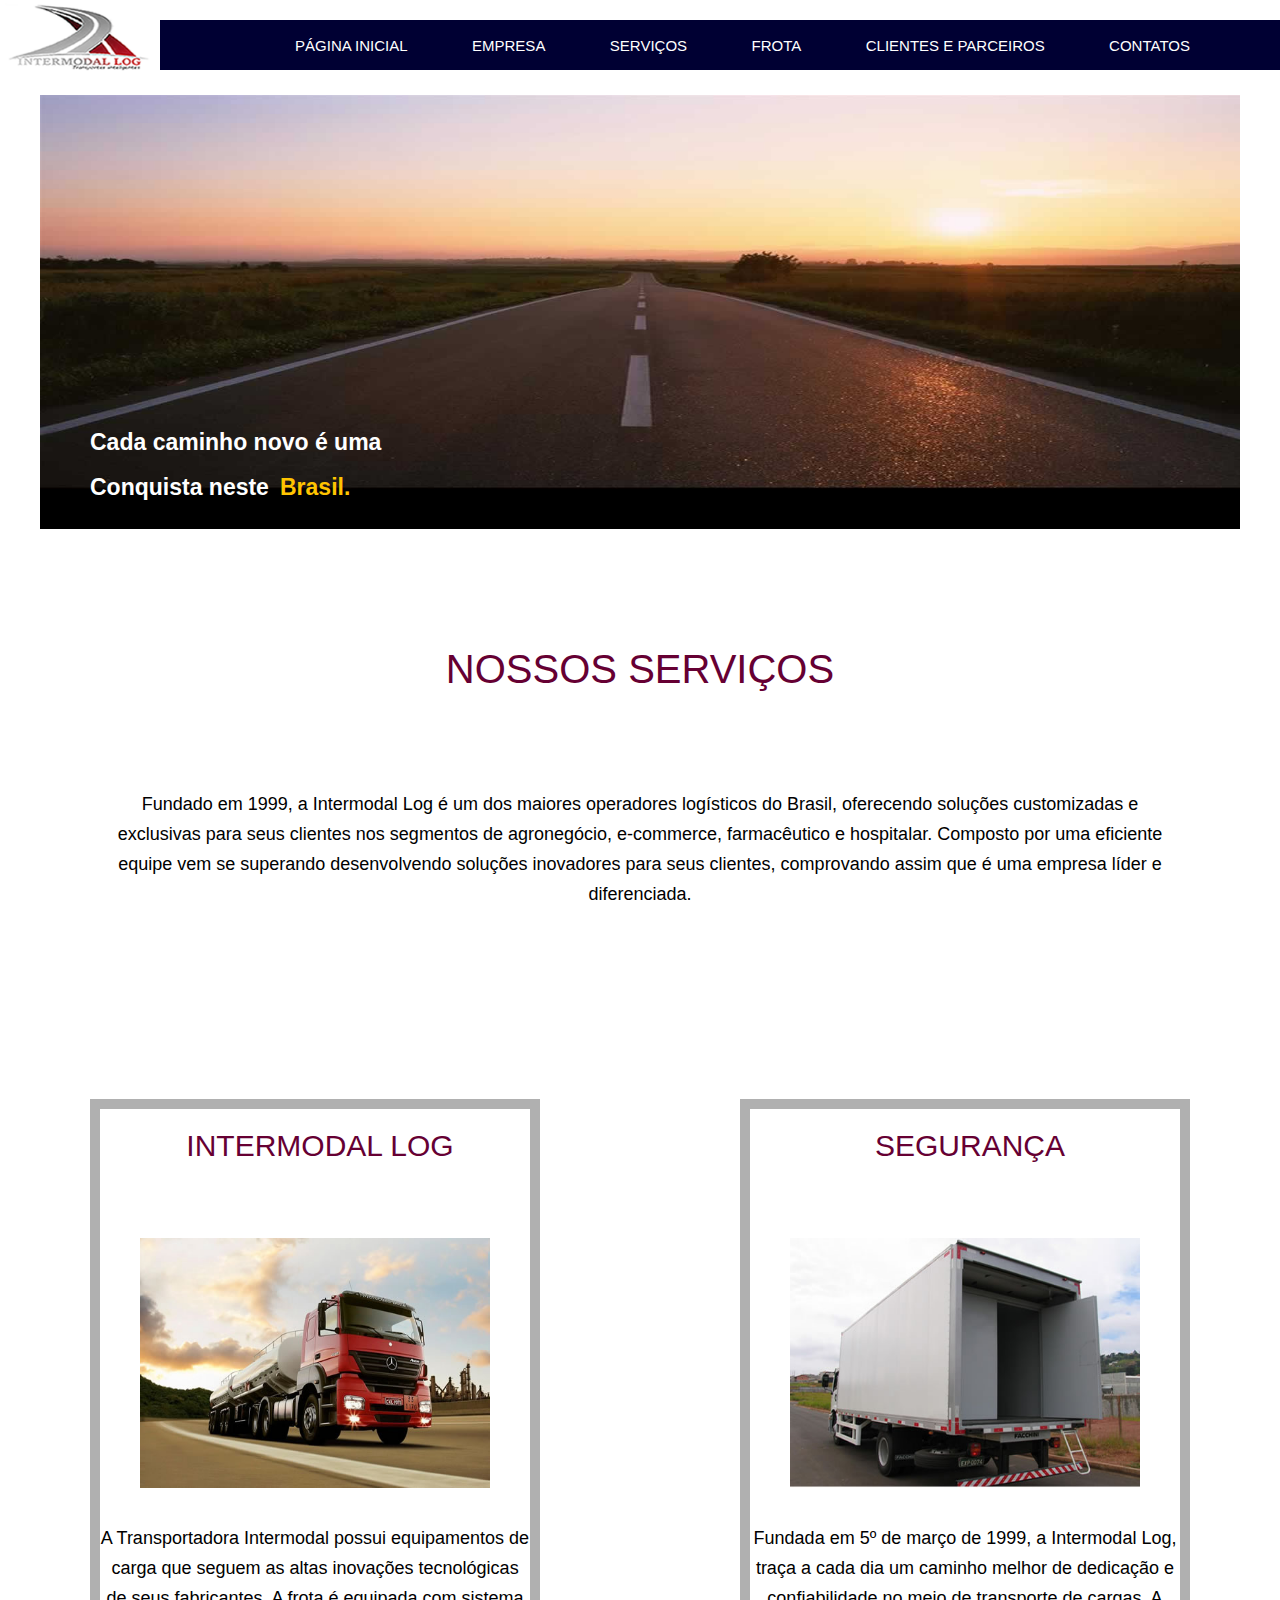
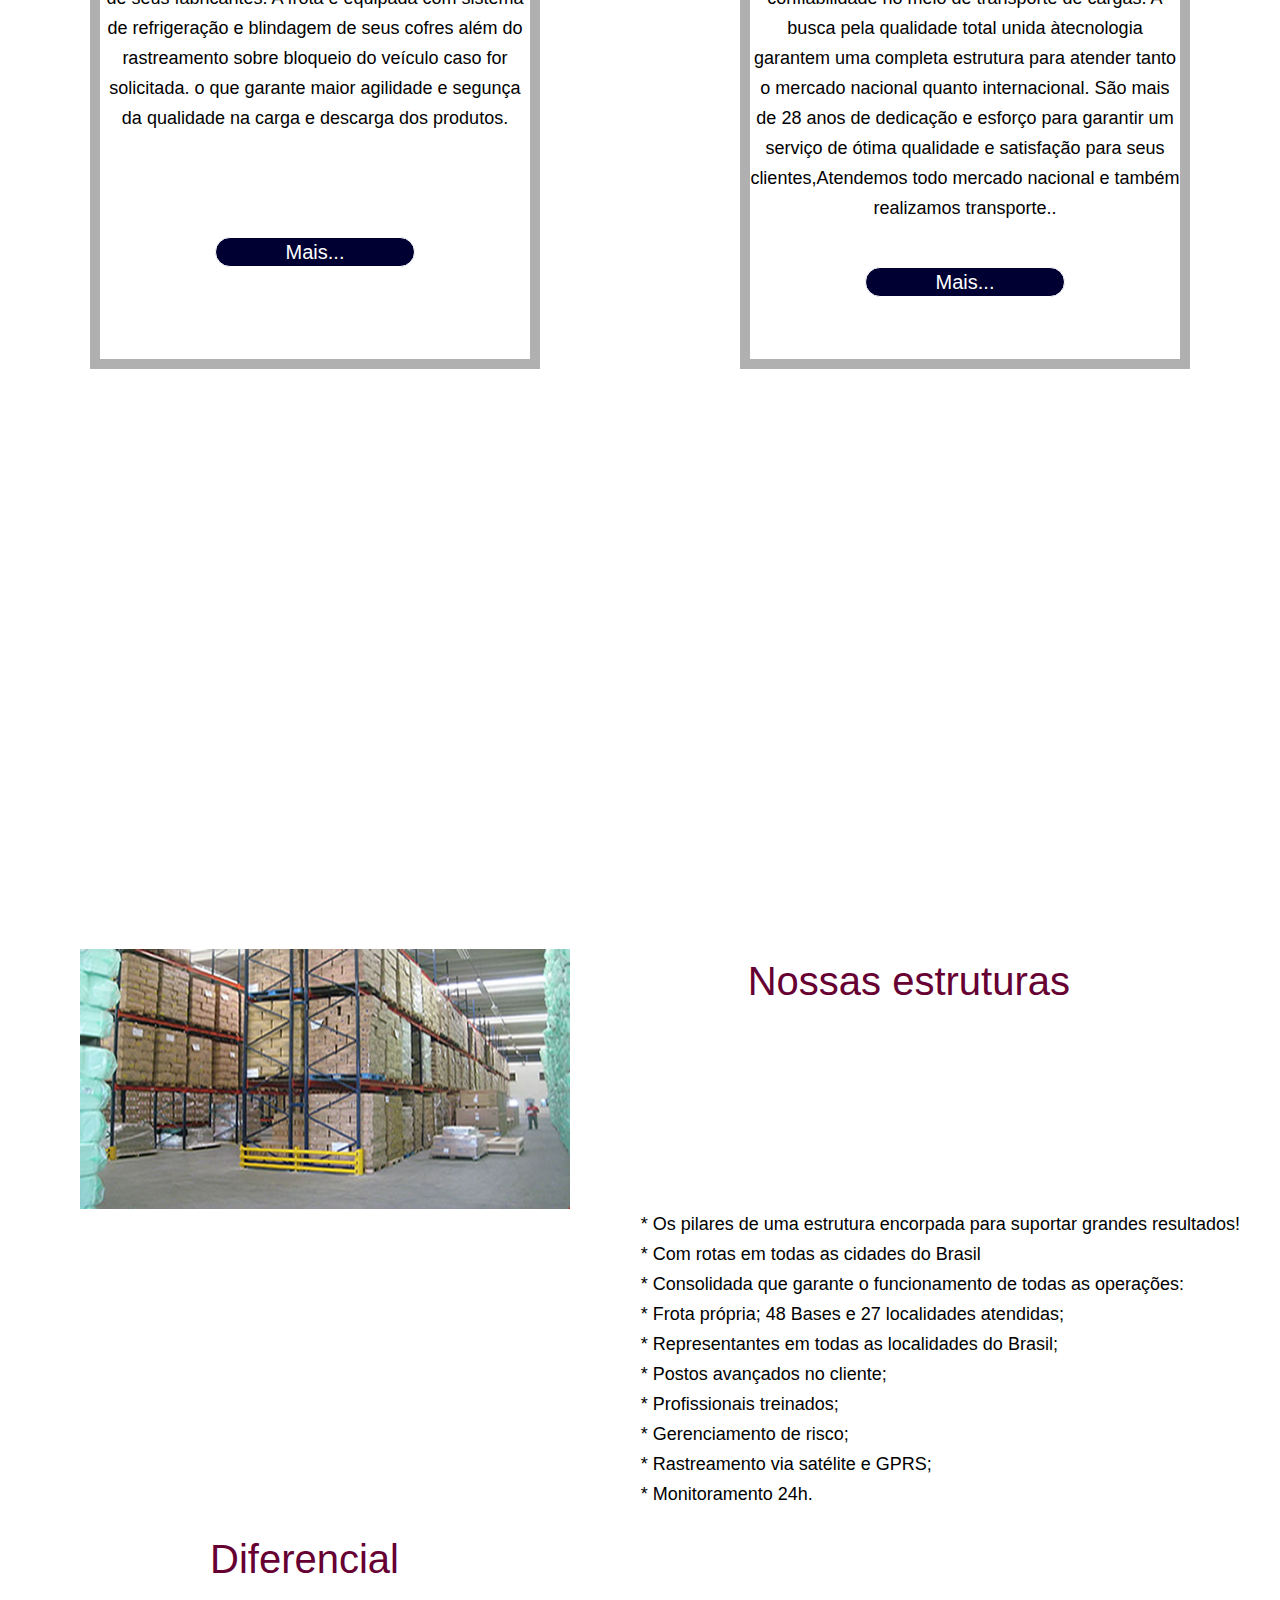
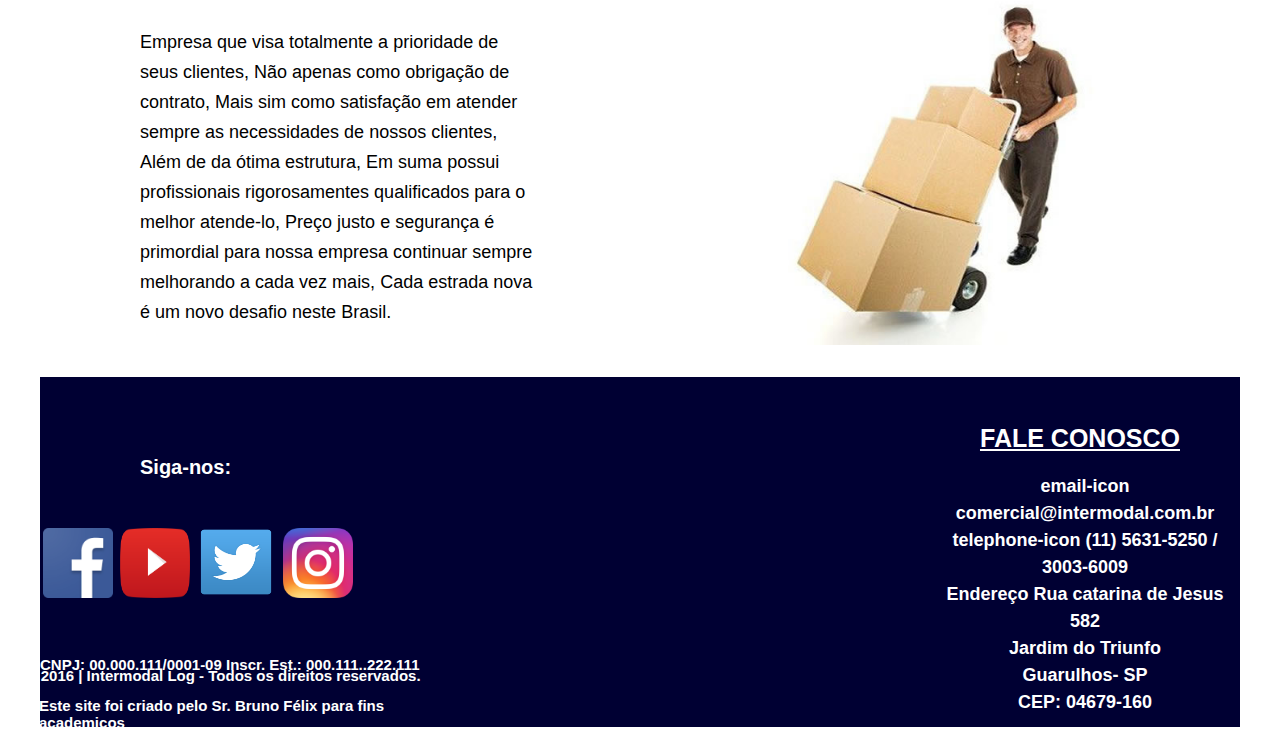
<file: index.html>
﻿<!doctype html>
<html>
<head>
<meta charset="utf-8">
<meta name="viewport" content="width=device-width, initial-scale=1">
<title>Intermodal Log</title>
<link rel="shortcut icon" href="imagens/navicon.png" type="image/x-png"/>
<link href="modelo1.css" rel="stylesheet">
</head>
<body>
<main>
  <nav class="menuprincipal"> <img class="logomenu" src="imagens/logodomenu.png" alt="logo">
    <ul>
      <li><a class="linque" href="index.html">Página inicial</a></li>
      <li><a class="linque" href="empresa.html">Empresa</a></li>
      <li><a class="linque" href="servicos.html">Serviços</a></li>
      <li><a class="linque" href="frota.html">Frota</a></li>
      <li><a class="linque" href="clientes.html">Clientes e parceiros</a></li>
      <li><a class="linque" href="contatos.html">Contatos</a></li>
    </ul>
  </nav>
  <div class="slide">
    <ul>
      <li><img class="imgslide" src="imagens/imagen principal.jpg" alt=""></li>
      <li><img class="imgslide" src="imagens/transportadora-mudancas-curitiba.jpg" alt=""></li>
      <li><img class="imgslide" src="imagens/noticias_1436464843.jpg" alt=""></li>
      <li><img class="imgslide" src="imagens/2560x1600.jpg" alt=""></li>
    </ul>
    <h1 class="titulofoto">Cada caminho novo é uma<br>
      Conquista neste</h1>
    <h2 class="brasil">Brasil.</h2>
  </div>
  <section class="servicosmenu">
    <h1 class="nossoprincipal"> Nossos Serviços</h1>
    <p class="servicostexto">Fundado em 1999, a Intermodal Log é um dos  maiores operadores logísticos do Brasil, oferecendo soluções customizadas e exclusivas para 
      
      seus clientes nos segmentos de agronegócio, e-commerce, farmacêutico e hospitalar. Composto por uma eficiente equipe vem se superando 
      
      desenvolvendo soluções inovadores para seus clientes, comprovando assim que é uma empresa líder e diferenciada. </p>
  </section>
  <section class="sectiondiv">
    <div class="div1">
      <h2 class="seguranca"> Segurança</h2>
      <img class="segurancacaminhao" src="imagens/foto de seguranca.jpg" alt="foto seguranca">
      <h4 class="primeirotexto">Fundada em 5º de março de 1999, a Intermodal Log, traça a cada dia um caminho melhor de dedicação e confiabilidade no meio de transporte de cargas. A busca pela qualidade total unida àtecnologia garantem uma completa estrutura para atender tanto o mercado nacional quanto internacional. São mais de 28 anos de dedicação e esforço para garantir um serviço de ótima qualidade e satisfação para seus clientes,Atendemos todo mercado nacional e também realizamos transporte..</h4>
      <form action="empresa.html" method="get" >
        <input class="botao2" name="botao" type="submit" value="Mais...">
      </form>
    </div>
    <div class="div2">
      <h2 class="sobreintermodal">Intermodal Log</h2>
      <img class="caminhao" src="imagens/caminhao sobre aintermodal.jpg" alt="caminhao">
      <h4 class="segundotexto">A Transportadora Intermodal possui equipamentos de carga que seguem as altas inovações tecnológicas de seus fabricantes. A frota é equipada com sistema de refrigeração e blindagem de seus cofres além do rastreamento sobre bloqueio do veículo caso for solicitada.
        o que garante maior agilidade e segunça da qualidade na carga e descarga dos produtos.<br>
      </h4>
      <form action="frota.html" method="get" >
        <input class="botao1" name="botao" type="submit" value="Mais..." >
      </form>
    </div>
  </section>
  <section class="fixa"></section>
  <h1 class="fotofixaintermodal">INTERMODAL LOG</h1>
  <h2 class="qualidade">Qualidade reconhecida em todo território nacional</h2>
  <section class="branca">
    <div class="bruno">
      <h1 class="estruturas">Nossas estruturas</h1>
      <img class="armazem" src="imagens/armazem.jpg" alt="armazem">
      <p class="textoarmazem">* Os pilares de uma estrutura encorpada para suportar grandes resultados!<br>
        * Com rotas em todas as  cidades do Brasil<br>
        * Consolidada que garante o funcionamento de todas as operações:<br>
        * Frota própria; 48 Bases e 27 localidades atendidas;<br>
        * Representantes em todas as localidades do Brasil;<br>
        * Postos avançados no cliente;<br>
        * Profissionais treinados;<br>
        * Gerenciamento de risco;<br>
        * Rastreamento via satélite e GPRS;<br>
        * Monitoramento 24h.</p>
    </div>
    <div class="felix">
      <h1 class="diferencial">Diferencial</h1>
      <p class="textodiferencial">Empresa que visa totalmente a prioridade de<br>
        seus clientes, Não apenas  como obrigação de <br>
        contrato, Mais sim como satisfação em atender<br>
        sempre as necessidades de nossos clientes, <br>
        Além de da ótima estrutura, Em suma possui<br>
        profissionais rigorosamentes qualificados para o<br>
        melhor atende-lo, Preço justo e segurança é<br>
        primordial para nossa empresa continuar sempre<br>
        melhorando a cada vez mais, Cada estrada nova <br>
        é um novo desafio neste Brasil.</p>
      <img class="homemtrabalhando" src="imagens/homem trabalhando.jpg" alt="homem trabalhando"> </div>
  </section>
</main>
<footer>
  <div class="principal">
    <div class="iframe1">
      <iframe class="iframe1" src="https://www.google.com/maps/embed?pb=!1m18!1m12!1m3!1d3654.0454055297578!2d-46.68331368483715!3d-23.674334171659492!2m3!1f0!2f0!3f0!3m2!1i1024!2i768!4f13.1!3m3!1m2!1s0x94ce501ca2512615%3A0x3acabce8a719769b!2sR.+Jo%C3%A3o+Maria+da+Silva+-+Jardim+dos+Prados%2C+S%C3%A3o+Paulo+-+SP%2C+04679-160!5e0!3m2!1spt-BR!2sbr!4v1472856389353" width="430" height="250" frameborder="0" style="border:0" allowfullscreen></iframe>
    </div>
    <div class="direita">
      <h1 class="faleconosco">FALE CONOSCO</h1>
      <h3 class="contatosfone">email-icon comercial@intermodal.com.br<br>
        telephone-icon (11) 5631-5250 / 3003-6009<br>
        Endereço Rua catarina de Jesus  582<br>
        Jardim do Triunfo<br>
        Guarulhos- SP<br>
        CEP: 04679-160</h3>
    </div>
    <div class="esquerda">
      <h2 class="dados"></h2>
      <h2 class="dados2">1995 - 2016 | Intermodal Log - Todos os direitos reservados.</h2>
      <h5 class="dados5">Este site foi criado pelo Sr. Bruno Félix para fins academicos</h5>
      <h4 class="cnpj">CNPJ: 00.000.111/0001-09  Inscr. Est.: 000.111..222.111</h4>
      <h1 class="siganos">Siga-nos:</h1>
      <div class="liques"> <a href="http://facebook.com" target="_blank"><img class="facebook" src="imagens/facebook.png" alt="facebook"></a> <!--target é para abrir em outra guia--> 
        <a href="http://youtube.com" target="_blank"><img class="youtube" src="imagens/youtube.png" alt="youtube"></a> <a href="http://twitter.com " target="_blank"><img class="twitter" src="imagens/twiter.png" alt="twitter"></a> <a href="http://istagram.com" target="_blank"><img class="istagram" src="imagens/Instagram.png" alt="istagram"></a> </div>
    </div>
  </div>
</footer>
</body>
</html>
</file>
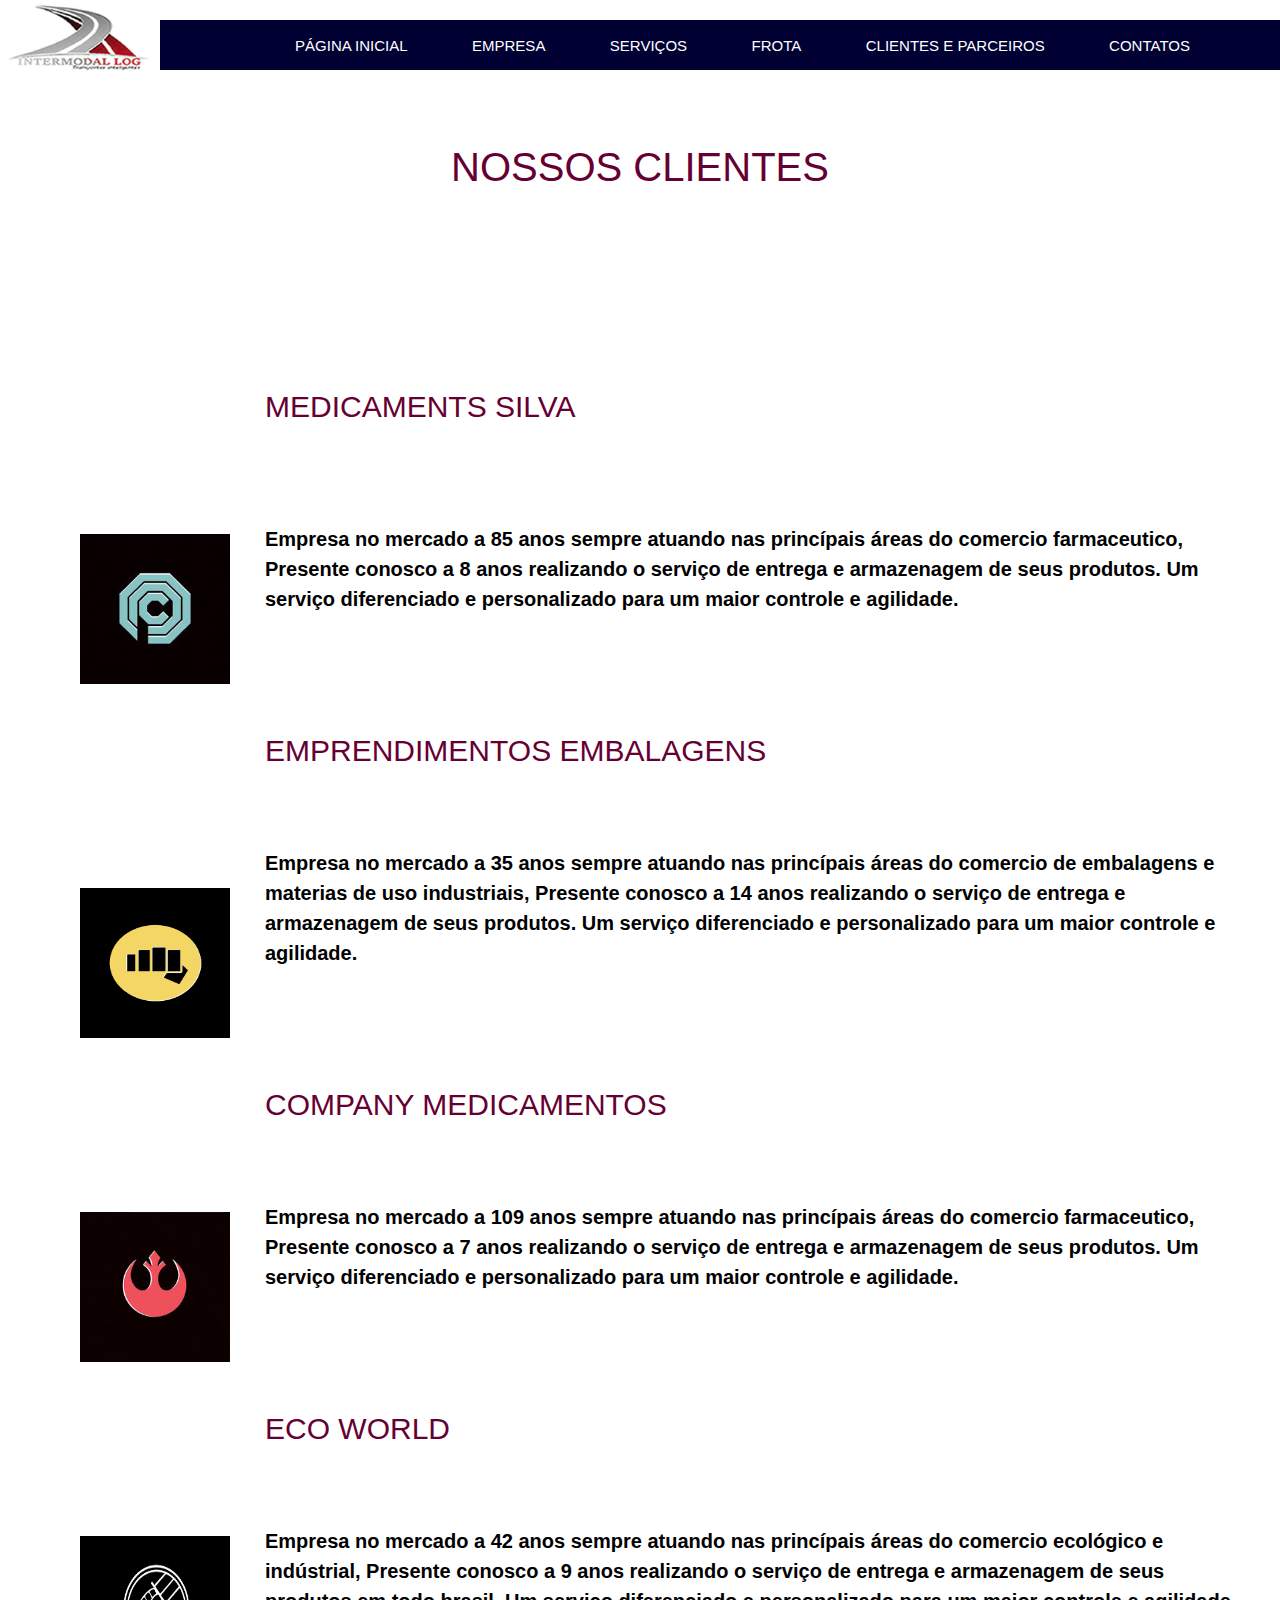
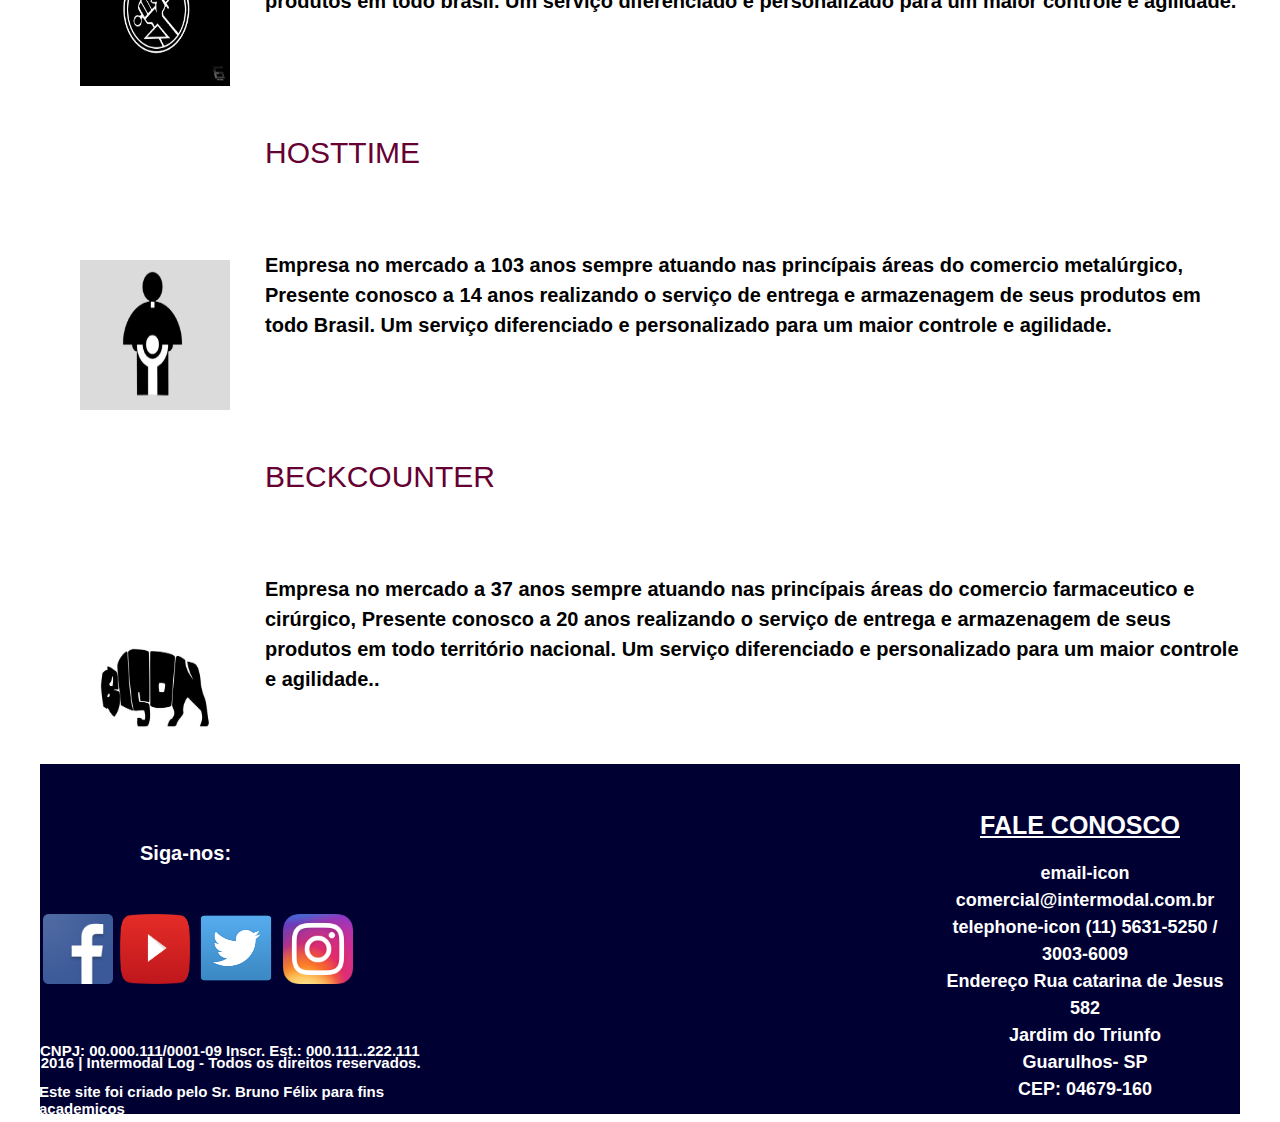
<file: clientes.html>
﻿<!doctype html>
<html>
<head>
<meta charset="utf-8">
<meta name="viewport" content="width=device-width, initial-scale=1">
<title>Clientes e Parceiros</title>
<link rel="shortcut icon" href="imagens/navicon.png" type="image/x-png"/>
<link href="modelo1.css" rel="stylesheet">
<main>
<nav class="menuprincipal">
 <img class="logomenu" src="imagens/logodomenu.png" alt="logo">
<ul>
    <li><a class="linque" href="index.html">Página inicial</a></li>
    <li><a class="linque" href="empresa.html">Empresa</a></li>
    <li><a class="linque" href="servicos.html">Serviços</a></li>
    <li><a class="linque" href="frota.html">Frota</a></li>
    <li><a class="linque" href="clientes.html">Clientes e parceiros</a></li>
    <li><a class="linque" href="contatos.html">Contatos</a></li>
  </ul>
</nav>

<section class="nossosclientes">

<h1 class="clientes" >Nossos Clientes</h1>

<h1 class="clienteum">Medicaments Silva</h1>
<h3 class="texto1">Empresa no mercado a 85 anos sempre atuando nas princípais áreas do comercio farmaceutico, Presente conosco a 8 anos realizando o serviço de entrega e armazenagem de seus produtos. Um serviço diferenciado e personalizado para um maior controle e agilidade.</h3>
<img class="cliente1" src="imagens/cliente1.jpg" alt="cliente1">

<h1 class="clientedois">Emprendimentos embalagens</h1>
<h3 class="texto2">Empresa no mercado a 35 anos sempre atuando nas princípais áreas do comercio de embalagens e materias de uso industriais, Presente conosco a 14 anos realizando o serviço de entrega e armazenagem de seus produtos. Um serviço diferenciado e personalizado para um maior controle e agilidade.</h3>
<img class="cliente2" src="imagens/cliente2.png" alt="cliente2">


<h1 class="clientetres">Company medicamentos</h1>
<h3 class="texto3">Empresa no mercado a 109 anos sempre atuando nas princípais áreas do comercio farmaceutico, Presente conosco a 7 anos realizando o serviço de entrega e armazenagem de seus produtos. Um serviço diferenciado e personalizado para um maior controle e agilidade.</h3>
<img class="cliente3" src="imagens/cliente3.jpg" alt="cliente3">



<h1 class="clientequatro">Eco World</h1>
<h3 class="texto4">Empresa no mercado a 42 anos sempre atuando nas princípais áreas do comercio ecológico e indústrial, Presente conosco a 9 anos realizando o serviço de entrega e armazenagem de seus produtos em todo brasil. Um serviço diferenciado e personalizado para um maior controle e agilidade.</h3>
<img class="cliente4" src="imagens/cliente4.png" alt="cliente4">


<h1 class="clientequinto">HostTime</h1>
<h3 class="texto5">Empresa no mercado a 103 anos sempre atuando nas princípais áreas do comercio metalúrgico, Presente conosco a 14 anos realizando o serviço de entrega e armazenagem de seus produtos em todo Brasil. Um serviço diferenciado e personalizado para um maior controle e agilidade.</h3>
<img class="cliente5" src="imagens/cliente5.jpg" alt="cliente5">



<h1 class="clientesexto">BeckCounter</h1>
<h3 class="texto6">Empresa no mercado a 37 anos sempre atuando nas princípais áreas do comercio farmaceutico e cirúrgico, Presente conosco a 20 anos realizando o serviço de entrega e armazenagem de seus produtos em todo território nacional. Um serviço diferenciado e personalizado para um maior controle e agilidade..</h3>
<img class="cliente6" src="imagens/cliente6.jpg" alt="cliente6">

</section>


</main>
<footer>
<div class="principal">
<div class="iframe1">
<iframe class="iframe1" src="https://www.google.com/maps/embed?pb=!1m18!1m12!1m3!1d3654.0454055297578!2d-46.68331368483715!3d-23.674334171659492!2m3!1f0!2f0!3f0!3m2!1i1024!2i768!4f13.1!3m3!1m2!1s0x94ce501ca2512615%3A0x3acabce8a719769b!2sR.+Jo%C3%A3o+Maria+da+Silva+-+Jardim+dos+Prados%2C+S%C3%A3o+Paulo+-+SP%2C+04679-160!5e0!3m2!1spt-BR!2sbr!4v1472856389353" width="430" height="250" frameborder="0" style="border:0" allowfullscreen></iframe>
</div>

<div class="direita"><h1 class="faleconosco">FALE CONOSCO</h1>
<h3 class="contatosfone">email-icon comercial@intermodal.com.br<br>
telephone-icon (11) 5631-5250 / 3003-6009<br>
Endereço Rua catarina de Jesus  582<br>
Jardim do Triunfo<br>
Guarulhos- SP<br>
CEP: 04679-160</h3>
</div>

<div class="esquerda">
<h2 class="dados"></h2> <h2 class="dados2">1995 - 2016 | Intermodal Log - Todos os direitos reservados.</h2>
<h5 class="dados5">Este site foi criado pelo Sr. Bruno Félix para fins academicos</h5>
<h4 class="cnpj">CNPJ: 00.000.111/0001-09  Inscr. Est.: 000.111..222.111</h4>
<h1 class="siganos">Siga-nos:</h1>

<div class="liques">

<a href="http://facebook.com" target="_blank"><img class="facebook" src="imagens/facebook.png" alt="facebook"></a> <!--target é para abrir em outra guia-->
<a href="http://youtube.com" target="_blank"><img class="youtube" src="imagens/youtube.png" alt="youtube"></a>
<a href="http://twitter.com " target="_blank"><img class="twitter" src="imagens/twiter.png" alt="twitter"></a>
<a href="http://istagram.com" target="_blank"><img class="istagram" src="imagens/Instagram.png" alt="istagram"></a>
</div>
</div>
</div>
</footer>
</head>

<body>
</body>
</html>
</file>
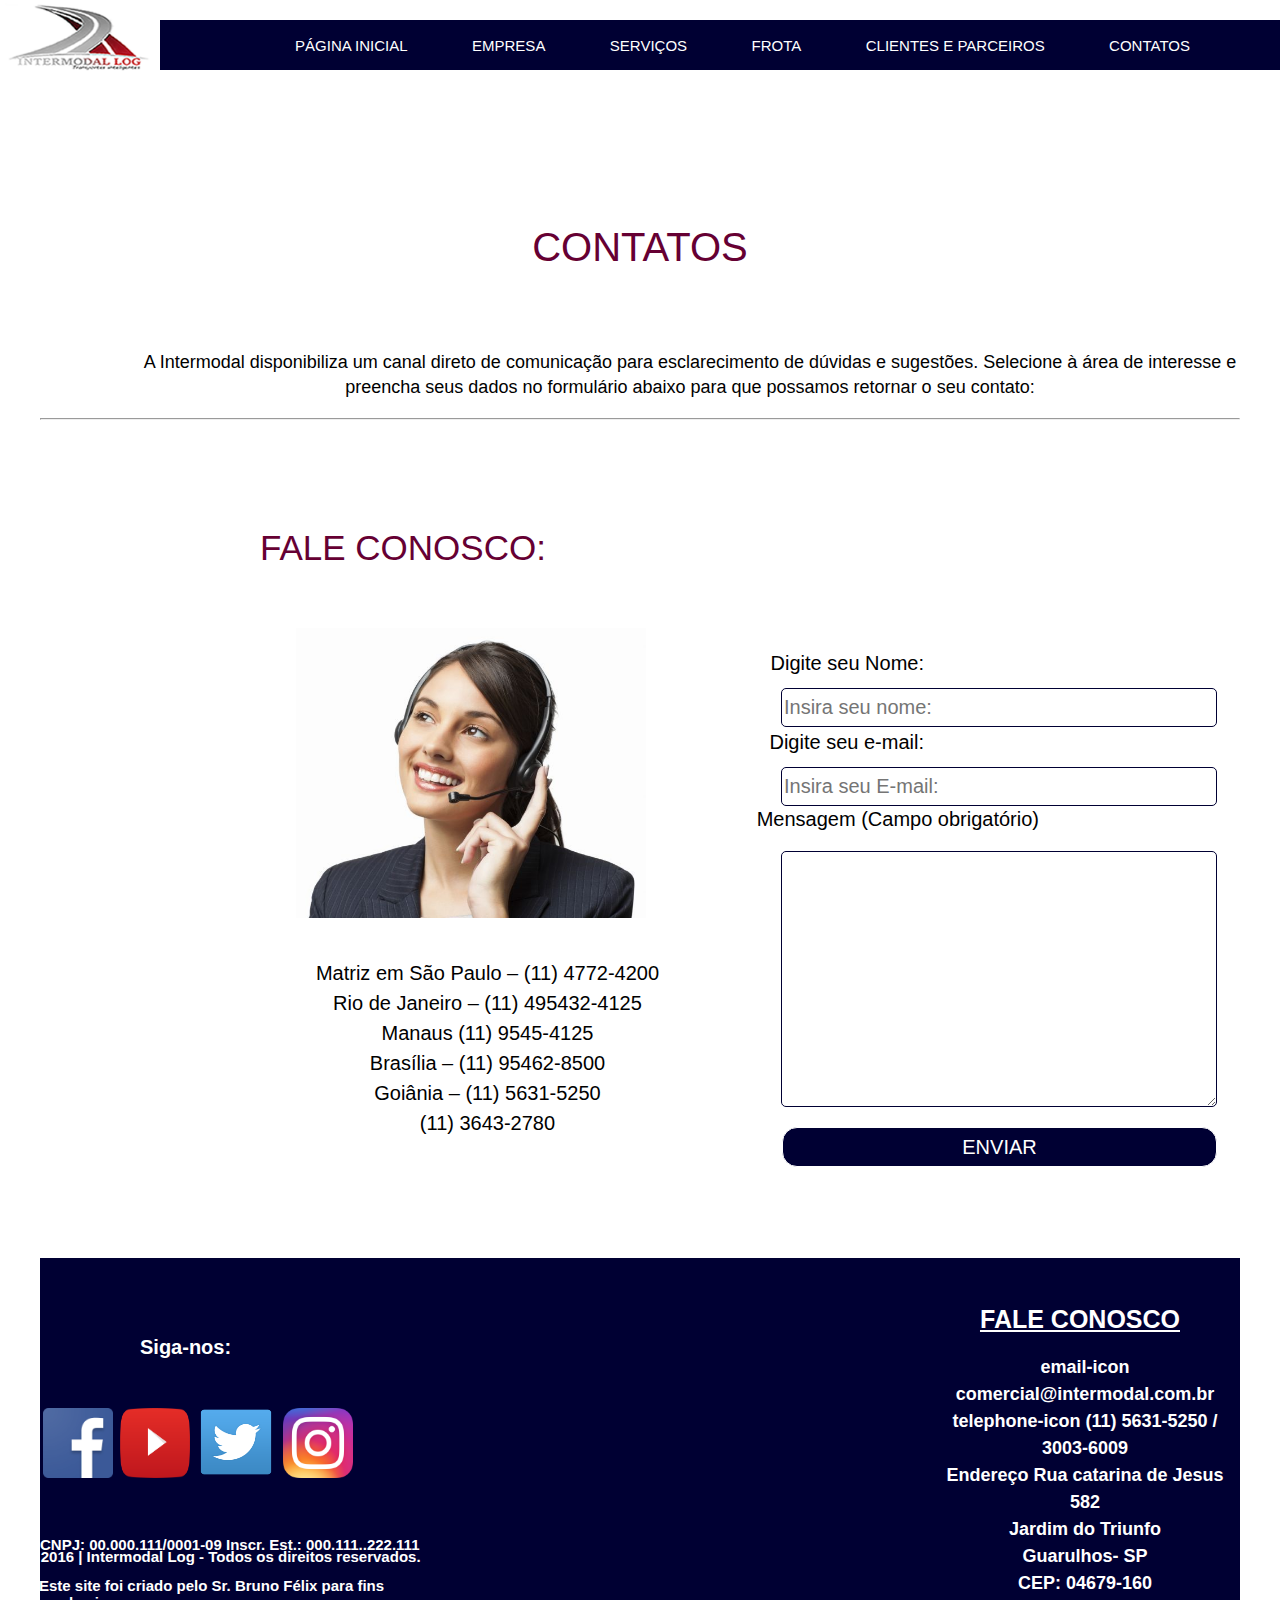
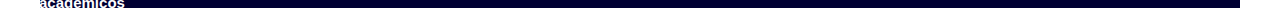
<file: contatos.html>
﻿<!doctype html>
<html>
<head>
<meta charset="utf-8">
<meta name="viewport" content="width=device-width, initial-scale=1">
<title>Contatos</title>
<link rel="shortcut icon" href="imagens/navicon.png" type="image/x-png"/>
<link href="modelo1.css" rel="stylesheet">
</head>

<body>
<nav class="menuprincipal">
 <img class="logomenu" src="imagens/logodomenu.png" alt="logo">
<ul>
    <li><a class="linque" href="index.html">Página inicial</a></li>
    <li><a class="linque" href="empresa.html">Empresa</a></li>
    <li><a class="linque" href="servicos.html">Serviços</a></li>
    <li><a class="linque" href="frota.html">Frota</a></li>
    <li><a class="linque" href="clientes.html">Clientes e parceiros</a></li>
    <li><a class="linque" href="contatos.html">Contatos</a></li>
  </ul>
</nav>

<main>
<section class="doscontatos"><h1 class="contatostitulo">Contatos</h1>
<p class="sobrecontatos">A Intermodal disponibiliza um canal direto de comunicação para esclarecimento de dúvidas e sugestões. Selecione à área de interesse e preencha seus dados no formulário abaixo para que possamos retornar o seu contato:</p>
<hr>
<h2 class="fale">Fale Conosco:</h2>

<img class="telemarketing" src=" imagens/sucesso-telemarketing.jpg" alt="telemarketing">
<p class="fones">Matriz em São Paulo – (11) 4772-4200<br>
Rio de Janeiro – (11) 495432-4125<br>
Manaus  (11) 9545-4125<br>
Brasília – (11) 95462-8500<br>
Goiânia – (11) 5631-5250<br>
(11) 3643-2780</p>
</section>


<div class="contatos">
<form action="obrigado.html" method="get">
<p class="digitarnome">
<label class="label1" for="text" >Digite seu Nome:</label>
 <input type="text" class="text" maxlength="20" required placeholder="Insira seu nome:">
</p>

<p>
<label class="label2"  for="email"  >Digite seu e-mail:</label>
 <input type="email"  class="email" maxlength="50" required placeholder="Insira seu E-mail:">
</p>

<label class="label3">Mensagem (Campo obrigatório)</label><br>
<textarea class="caixatexto"></textarea> 


<input class="botoes" type="submit" value="ENVIAR" ></form>


</div>



</main>
<footer>
<div class="principal">
<div class="iframe1">
<iframe class="iframe1" src="https://www.google.com/maps/embed?pb=!1m18!1m12!1m3!1d3654.0454055297578!2d-46.68331368483715!3d-23.674334171659492!2m3!1f0!2f0!3f0!3m2!1i1024!2i768!4f13.1!3m3!1m2!1s0x94ce501ca2512615%3A0x3acabce8a719769b!2sR.+Jo%C3%A3o+Maria+da+Silva+-+Jardim+dos+Prados%2C+S%C3%A3o+Paulo+-+SP%2C+04679-160!5e0!3m2!1spt-BR!2sbr!4v1472856389353" width="430" height="250" frameborder="0" style="border:0" allowfullscreen></iframe>
</div>

<div class="direita"><h1 class="faleconosco">FALE CONOSCO</h1>
<h3 class="contatosfone">email-icon comercial@intermodal.com.br<br>
telephone-icon (11) 5631-5250 / 3003-6009<br>
Endereço Rua catarina de Jesus  582<br>
Jardim do Triunfo<br>
Guarulhos- SP<br>
CEP: 04679-160</h3>
</div>

<div class="esquerda">
<h2 class="dados"></h2> <h2 class="dados2">1995 - 2016 | Intermodal Log - Todos os direitos reservados.</h2>
<h5 class="dados5">Este site foi criado pelo Sr. Bruno Félix para fins academicos</h5>
<h4 class="cnpj">CNPJ: 00.000.111/0001-09  Inscr. Est.: 000.111..222.111</h4>
<h1 class="siganos">Siga-nos:</h1>

<div class="liques">

<a href="http://facebook.com" target="_blank"><img class="facebook" src="imagens/facebook.png" alt="facebook"></a> <!--target é para abrir em outra guia-->
<a href="http://youtube.com" target="_blank"><img class="youtube" src="imagens/youtube.png" alt="youtube"></a>
<a href="http://twitter.com " target="_blank"><img class="twitter" src="imagens/twiter.png" alt="twitter"></a>
<a href="http://istagram.com" target="_blank"><img class="istagram" src="imagens/Instagram.png" alt="istagram"></a>
</div>
</div>
</div>
</footer>
</body>
</html>
</file>
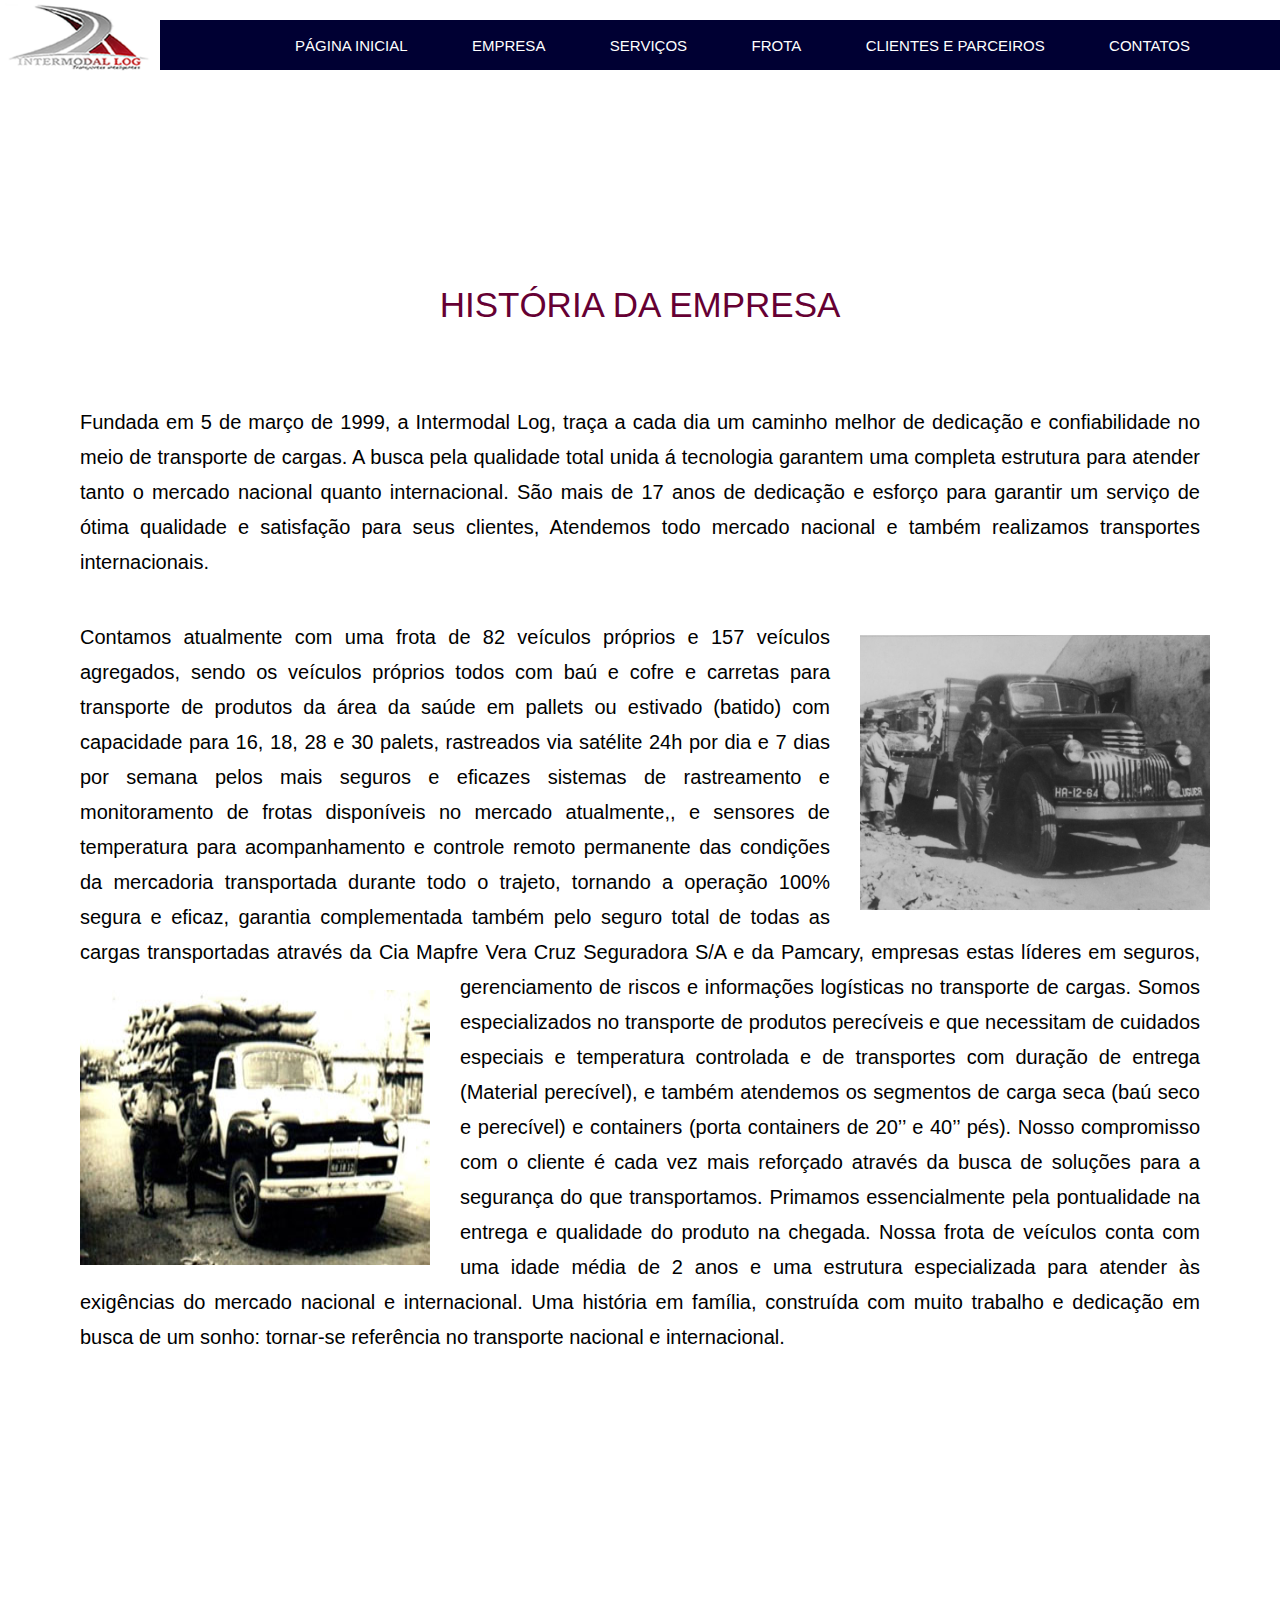
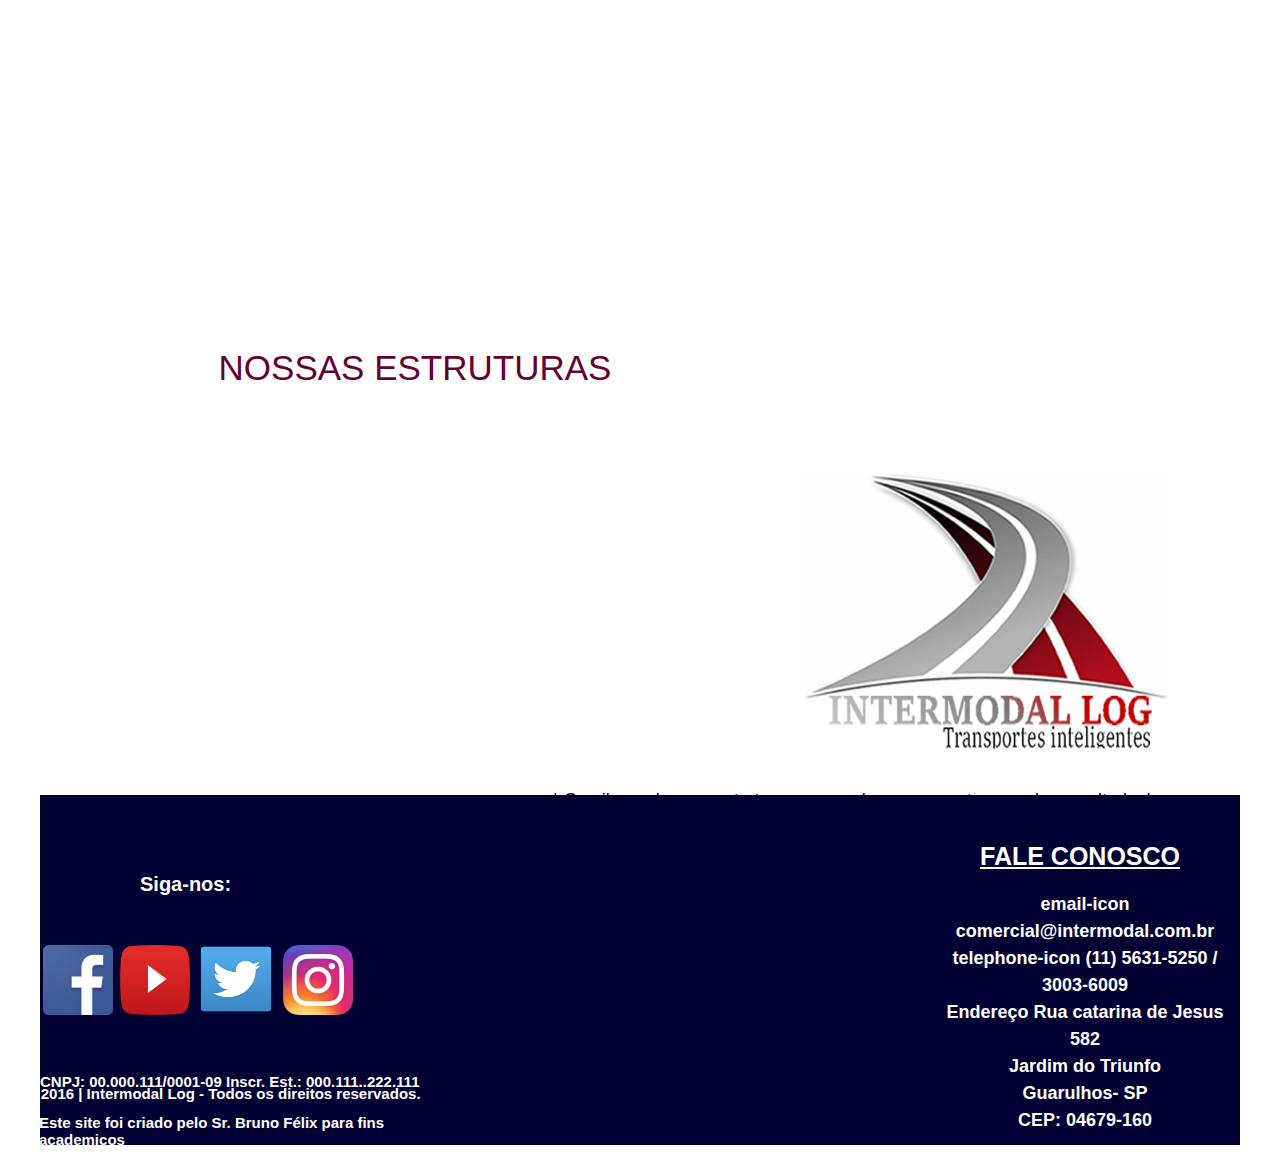
<file: empresa.html>
﻿<!doctype html>
<html>
<head>
<meta charset="utf-8">
<meta name="viewport" content="width=device-width, initial-scale=1">
<title>Empresa</title>
<link rel="shortcut icon" href="imagens/navicon.png" type="image/x-png"/>
<link href="modelo1.css" rel="stylesheet">
<body>

  <nav class="menuprincipal">
  <img class="logomenu" src="imagens/logodomenu.png" alt="logo">
<ul>
    <li><a class="linque" href="index.html">Página inicial</a></li>
    <li><a class="linque" href="empresa.html">Empresa</a></li>
    <li><a class="linque" href="servicos.html">Serviços</a></li>
    <li><a class="linque" href="frota.html">Frota</a></li>
    <li><a class="linque" href="clientes.html">Clientes e parceiros</a></li>
    <li><a class="linque" href="contatos.html">Contatos</a></li>
  </ul>
</nav>

    <main>
    
    <section class="historia25"><h1 class="historiaempresa" >História da Empresa</h1>
    <p class="textohistoria">Fundada em 5 de março de 1999, a Intermodal Log, traça a cada dia um caminho melhor de dedicação e confiabilidade no meio de transporte de cargas. A busca pela qualidade total unida á tecnologia garantem uma completa estrutura para atender tanto o mercado nacional quanto internacional. São mais de 17 anos de dedicação e esforço para garantir um serviço de ótima qualidade e satisfação para seus clientes, Atendemos todo mercado nacional e também realizamos transportes internacionais.</p>
    <img class="historiaantiga" src="imagens/historiaantiga.jpg" alt="empresaantiga">
    
<p class="textohistoria2"> Contamos atualmente com uma frota de 82 veículos próprios e 157 veículos agregados, sendo os veículos próprios todos com baú e cofre e carretas para transporte de produtos da área da saúde em pallets ou estivado (batido) com capacidade para 16, 18, 28 e 30 palets, rastreados via satélite 24h por dia e 7 dias por semana pelos mais seguros e eficazes sistemas de rastreamento e monitoramento de frotas disponíveis no mercado atualmente,, e sensores de temperatura para acompanhamento e controle remoto permanente das condições da mercadoria transportada durante todo o trajeto, tornando a operação 100% segura e eficaz, garantia complementada também pelo seguro total de todas as cargas transportadas através da Cia Mapfre Vera Cruz Seguradora S/A e da Pamcary, empresas estas líderes em seguros, gerenciamento de riscos e informações logísticas no transporte de cargas.<img class="historiafoto2" src="imagens/historiaantiga2.jpg" alt="historia2">
Somos especializados no transporte de produtos perecíveis e que necessitam de cuidados especiais e temperatura controlada e de transportes com duração de entrega (Material perecível), e também atendemos os segmentos de carga seca (baú seco e perecível) e containers (porta containers de 20’’ e 40’’ pés).
Nosso compromisso com o cliente é cada vez mais reforçado através da busca de soluções para a segurança do que transportamos.
 Primamos essencialmente pela pontualidade na entrega e qualidade do produto na chegada. Nossa frota de veículos conta com uma idade média de 2 anos e uma estrutura especializada para atender às exigências do mercado nacional e internacional.
Uma história em família, construída com muito trabalho e dedicação em busca de um sonho: tornar-se referência no transporte nacional e internacional.</p>
    </section>
    
    <section class="funcionarios"></section>
    <section class="fotodologo32"> <img class="foto32" src="imagens/logo certo.fw.png" alt="imagem logo">
    <h1 class="nossaestrutura">Nossas estruturas</h1>
    <p class="estruturas1
    ">* Os pilares de uma estrutura encorpada para suportar grandes resultados!<br>
* Com rotas em todas as  cidades do Brasil, a Intermodal Log possui uma  estrutura<br>
* Consolidada que garante o funcionamento de todas as operações:<br>
* Frota própria; 48 Bases e 27 localidades atendidas;<br>
* Representantes em todas as localidades do Brasil;<br> 
* Postos avançados no cliente;<br> 
* Profissionais treinados;<br> 
* Gerenciamento de risco;<br> 
* Rastreamento via satélite e GPRS;<br> 
* Monitoramento 24h.</p>
    
    
    </section>
    </main>
     <footer>
<div class="principal">
<div class="iframe1">
<iframe class="iframe1" src="https://www.google.com/maps/embed?pb=!1m18!1m12!1m3!1d3654.0454055297578!2d-46.68331368483715!3d-23.674334171659492!2m3!1f0!2f0!3f0!3m2!1i1024!2i768!4f13.1!3m3!1m2!1s0x94ce501ca2512615%3A0x3acabce8a719769b!2sR.+Jo%C3%A3o+Maria+da+Silva+-+Jardim+dos+Prados%2C+S%C3%A3o+Paulo+-+SP%2C+04679-160!5e0!3m2!1spt-BR!2sbr!4v1472856389353" width="430" height="250" frameborder="0" style="border:0" allowfullscreen></iframe>
</div>

<div class="direita"><h1 class="faleconosco">FALE CONOSCO</h1>
<h3 class="contatosfone">email-icon comercial@intermodal.com.br<br>
telephone-icon (11) 5631-5250 / 3003-6009<br>
Endereço Rua catarina de Jesus  582<br>
Jardim do Triunfo<br>
Guarulhos- SP<br>
CEP: 04679-160</h3>
</div>

<div class="esquerda">
<h2 class="dados"></h2> <h2 class="dados2">1995 - 2016 | Intermodal Log - Todos os direitos reservados.</h2>
<h5 class="dados5">Este site foi criado pelo Sr. Bruno Félix para fins academicos</h5>
<h4 class="cnpj">CNPJ: 00.000.111/0001-09  Inscr. Est.: 000.111..222.111</h4>
<h1 class="siganos">Siga-nos:</h1>

<div class="liques">

<a href="http://facebook.com" target="_blank"><img class="facebook" src="imagens/facebook.png" alt="facebook"></a> <!--target é para abrir em outra guia-->
<a href="http://youtube.com" target="_blank"><img class="youtube" src="imagens/youtube.png" alt="youtube"></a>
<a href="http://twitter.com " target="_blank"><img class="twitter" src="imagens/twiter.png" alt="twitter"></a>
<a href="http://istagram.com" target="_blank"><img class="istagram" src="imagens/Instagram.png" alt="istagram"></a>
</div>
</div>
</div>
</footer>
</body>
</head>
</html>
</file>
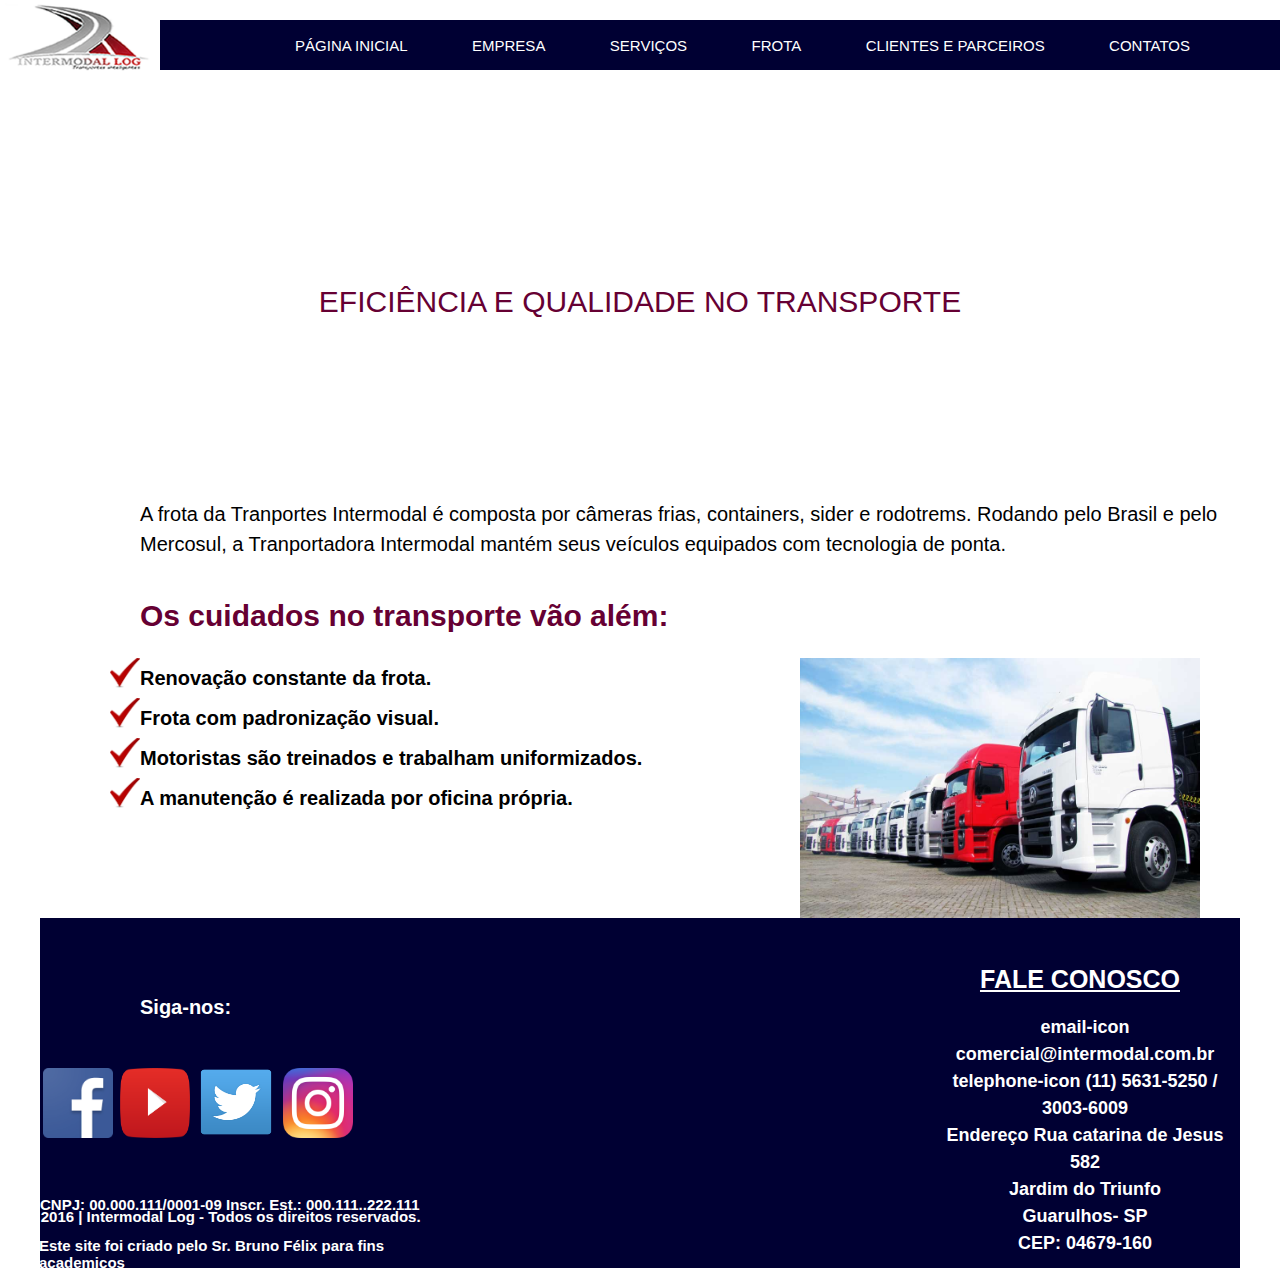
<file: frota.html>
﻿<!doctype html>
<html>
<head>
<meta charset="utf-8">
<meta name="viewport" content="width=device-width, initial-scale=1">
<title>Frota</title>
<link rel="shortcut icon" href="imagens/navicon.png" type="image/x-png"/>
<link href="modelo1.css" rel="stylesheet">
<body>
<main>
<nav class="menuprincipal">
 <img class="logomenu" src="imagens/logodomenu.png" alt="logo">
<ul>
    <li><a class="linque" href="index.html">Página inicial</a></li>
    <li><a class="linque" href="empresa.html">Empresa</a></li>
    <li><a class="linque" href="servicos.html">Serviços</a></li>
    <li><a class="linque" href="frota.html">Frota</a></li>
    <li><a class="linque" href="clientes.html">Clientes e parceiros</a></li>
    <li><a class="linque" href="contatos.html">Contatos</a></li>
  </ul>
</nav>



<section class="sectionfrota"><h1 class="eficiencia">Eficiência e qualidade no transporte</h1>
<p class="textofrota1">A frota da Tranportes Intermodal é composta por câmeras frias, containers, sider e rodotrems. Rodando pelo Brasil e pelo Mercosul, a Tranportadora Intermodal mantém seus veículos equipados com tecnologia de ponta.</p>

<h2>Os cuidados no transporte vão além:</h2>
 <h3>Renovação constante da frota.<br><img class="check" src="imagens/check_sign_icon_red.png" alt="check">
Frota com padronização visual.<br><img class="check" src="imagens/check_sign_icon_red.png" alt="check">
Motoristas são treinados e trabalham uniformizados.<br><img class="check" src="imagens/check_sign_icon_red.png" alt="check">
A manutenção é realizada por oficina própria.<br><img class="check" src="imagens/check_sign_icon_red.png" alt="check"><br>

</h3>

<img class="fotofrota" src="imagens/frota.jpg" alt="frota">
</section>
</main>
    <footer>
<div class="principal">
<div class="iframe1">
<iframe class="iframe1" src="https://www.google.com/maps/embed?pb=!1m18!1m12!1m3!1d3654.0454055297578!2d-46.68331368483715!3d-23.674334171659492!2m3!1f0!2f0!3f0!3m2!1i1024!2i768!4f13.1!3m3!1m2!1s0x94ce501ca2512615%3A0x3acabce8a719769b!2sR.+Jo%C3%A3o+Maria+da+Silva+-+Jardim+dos+Prados%2C+S%C3%A3o+Paulo+-+SP%2C+04679-160!5e0!3m2!1spt-BR!2sbr!4v1472856389353" width="430" height="250" frameborder="0" style="border:0" allowfullscreen></iframe>
</div>

<div class="direita"><h1 class="faleconosco">FALE CONOSCO</h1>
<h3 class="contatosfone">email-icon comercial@intermodal.com.br<br>
telephone-icon (11) 5631-5250 / 3003-6009<br>
Endereço Rua catarina de Jesus  582<br>
Jardim do Triunfo<br>
Guarulhos- SP<br>
CEP: 04679-160</h3>
</div>

<div class="esquerda">
<h2 class="dados"></h2> <h2 class="dados2">1995 - 2016 | Intermodal Log - Todos os direitos reservados.</h2>
<h5 class="dados5">Este site foi criado pelo Sr. Bruno Félix para fins academicos</h5>
<h4 class="cnpj">CNPJ: 00.000.111/0001-09  Inscr. Est.: 000.111..222.111</h4>
<h1 class="siganos">Siga-nos:</h1>

<div class="liques">

<a href="http://facebook.com" target="_blank"><img class="facebook" src="imagens/facebook.png" alt="facebook"></a> <!--target é para abrir em outra guia-->
<a href="http://youtube.com" target="_blank"><img class="youtube" src="imagens/youtube.png" alt="youtube"></a>
<a href="http://twitter.com " target="_blank"><img class="twitter" src="imagens/twiter.png" alt="twitter"></a>
<a href="http://istagram.com" target="_blank"><img class="istagram" src="imagens/Instagram.png" alt="istagram"></a>
</div>
</div>
</div>
</footer>


</body>
</head>
</html>
</file>
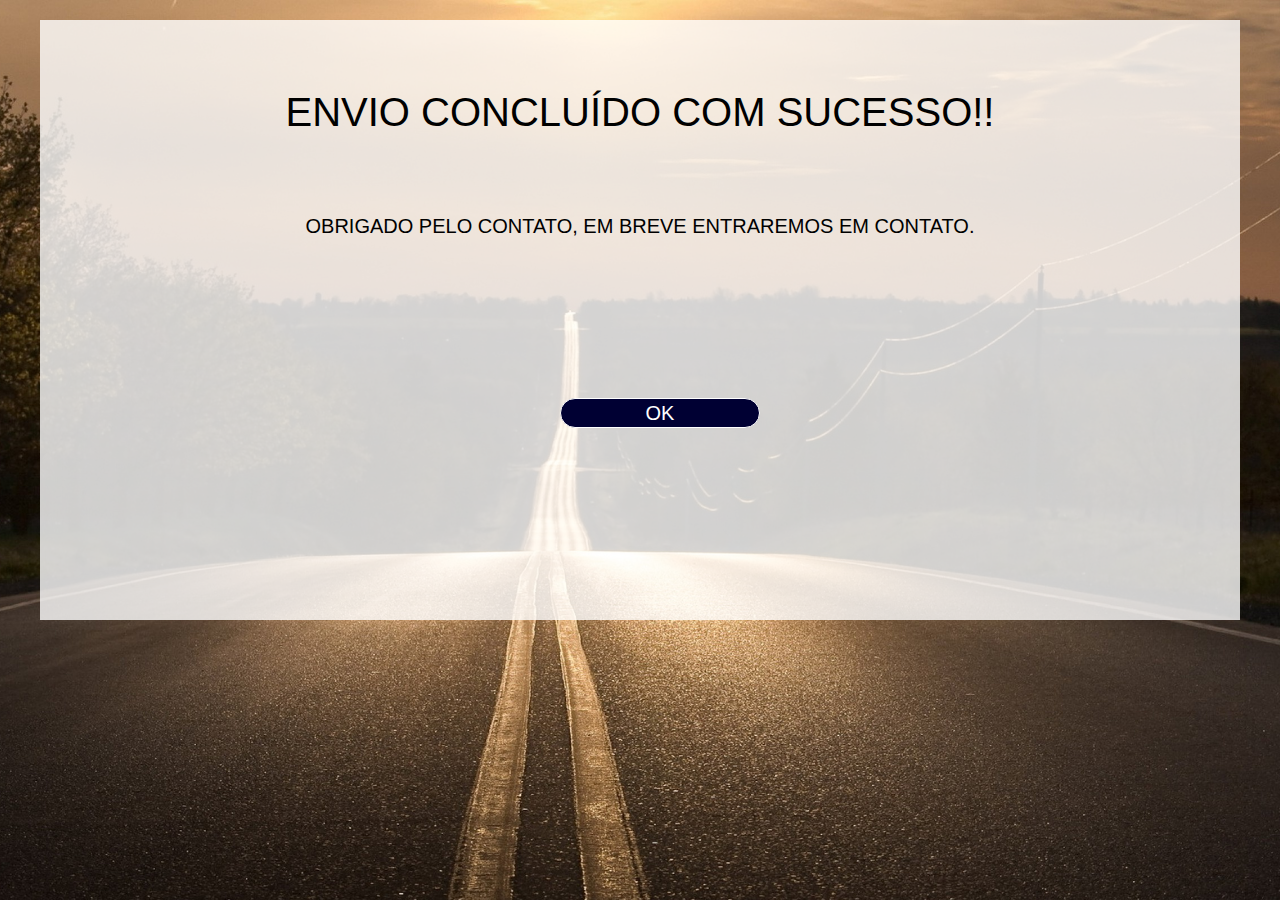
<file: obrigado.html>
﻿<!doctype html>
<html>
<head>
<meta charset="utf-8">
<meta name="viewport" content="width=device-width, initial-scale=1">
<link href="modelo1.css" rel="stylesheet">
<title>Obrigado.</title>
<link rel="shortcut icon" href="imagens/navicon.png" type="image/x-png"/>
</head>

<body class="body2">
<main class="mainobrigado">
<section class="section">
<h1 class="envio">Envio concluído com sucesso!!</h1>

<h1 class="obrigado">Obrigado pelo contato, Em breve entraremos em contato.</h1>


<form action="index.html" method="get" >
<input class="botao3" name="botao" type="submit" value="OK"></form>

</section>

</main>
</body>
</html>
</file>
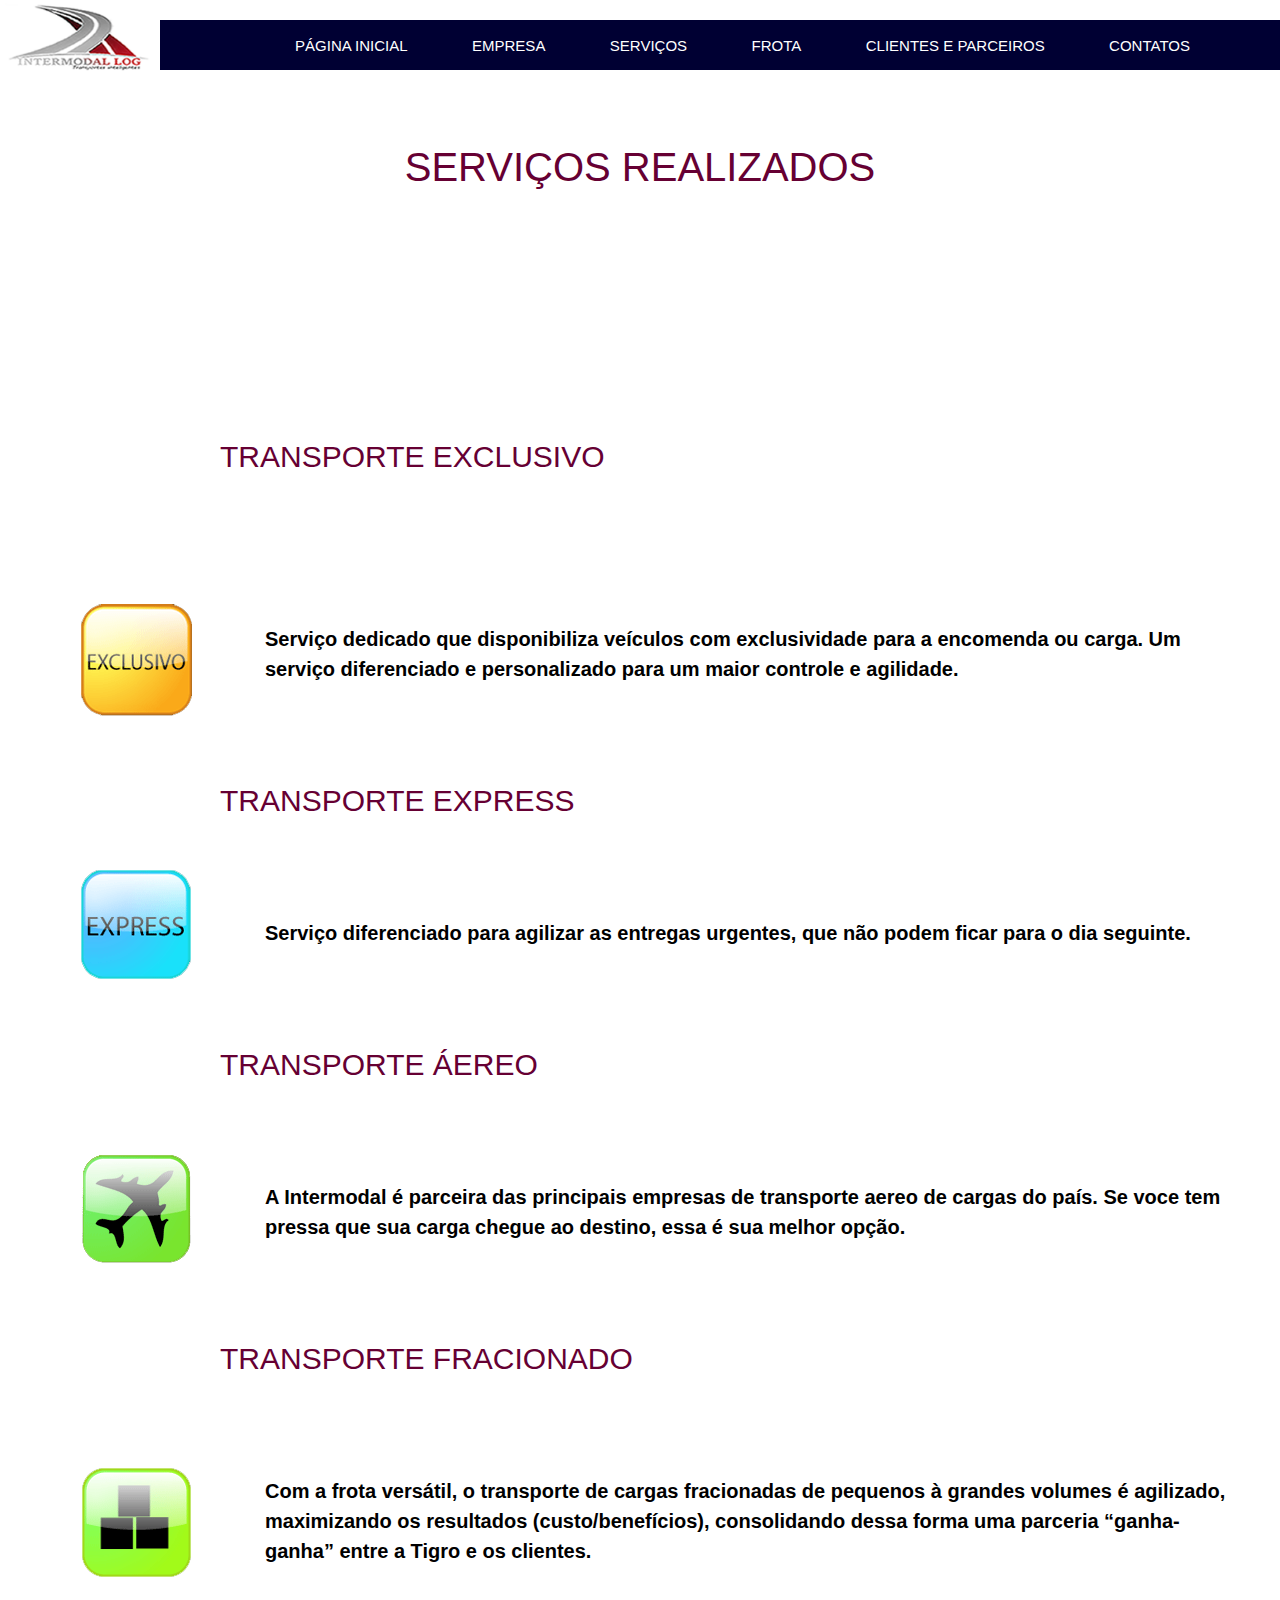
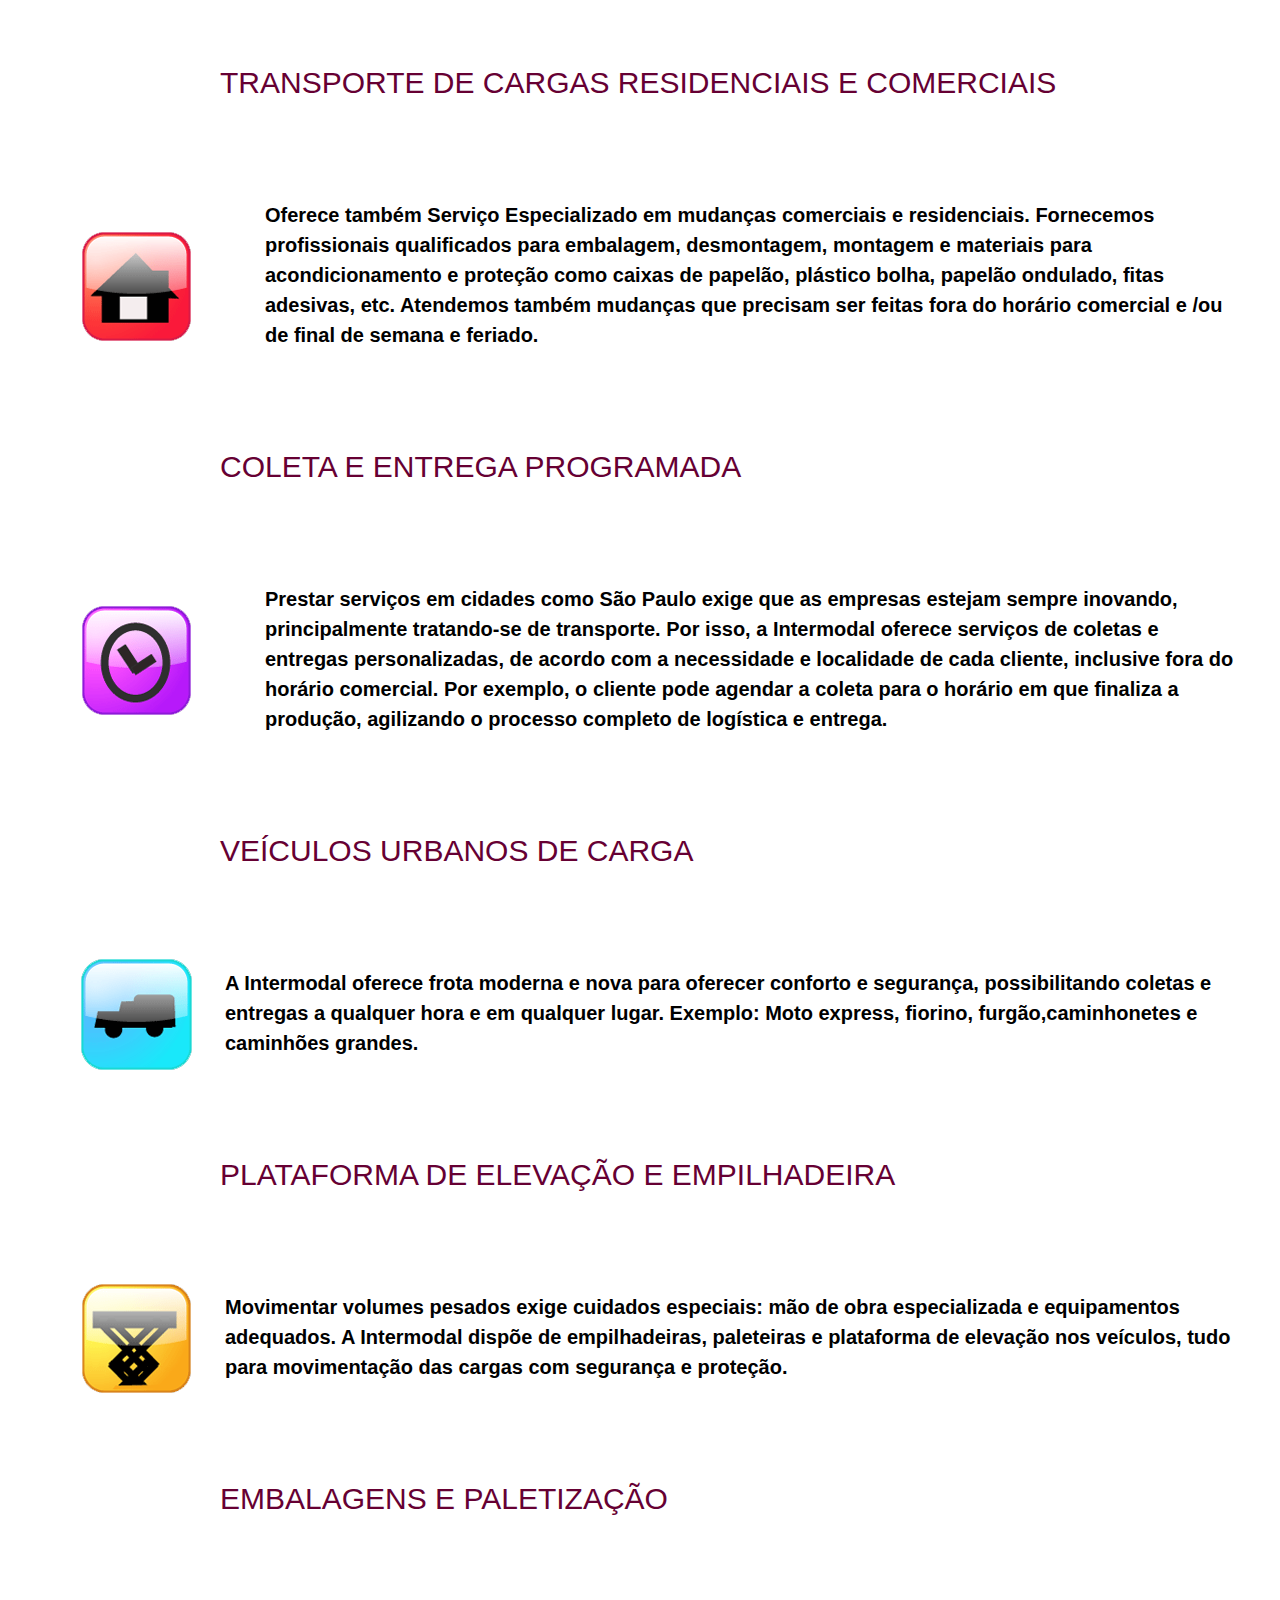
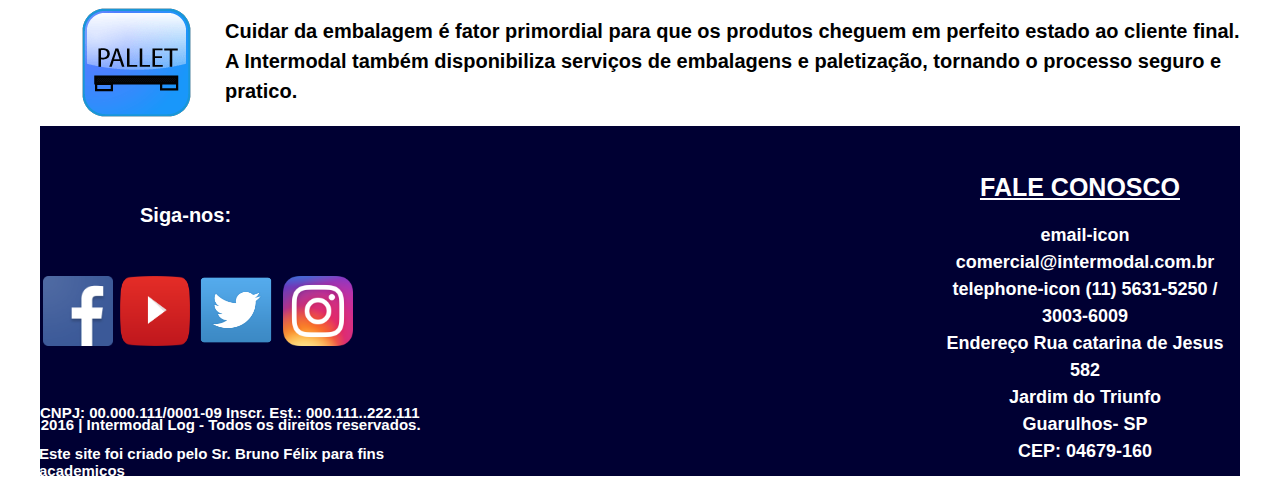
<file: servicos.html>
﻿
<!doctype html>
<html>
<head>
<meta charset="utf-8">
<meta name="viewport" content="width=device-width, initial-scale=1">
<title>Serviços</title>
<link rel="shortcut icon" href="imagens/navicon.png" type="image/x-png"/>
<link href="modelo1.css" rel="stylesheet">
</head>


<body>
<main>
<nav class="menuprincipal">
 <img class="logomenu" src="imagens/logodomenu.png" alt="logo">
<ul>
    <li><a class="linque" href="index.html">Página inicial</a></li>
    <li><a class="linque" href="empresa.html">Empresa</a></li>
    <li><a class="linque" href="servicos.html">Serviços</a></li>
    <li><a class="linque" href="frota.html">Frota</a></li>
    <li><a class="linque" href="clientes.html">Clientes e parceiros</a></li>
    <li><a class="linque" href="contatos.html">Contatos</a></li>
  </ul>
</nav>

<section class="servicosempresa" >

<h1 class="servicosrealizados">Serviços Realizados</h1>

<h1 class="exclusivo">Transporte Exclusivo</h1>
<h3 class="texto1">Serviço dedicado que disponibiliza veículos com exclusividade para a encomenda ou carga. Um serviço diferenciado e personalizado para um maior controle e agilidade.</h3>
<img  class="fotoexcluviso" src="imagens/icoEclusivo.gif" alt="express">

<h1 class="express">Transporte Express</h1>
<h3 class="texto2">Serviço diferenciado para agilizar as entregas urgentes, que não podem ficar para o dia seguinte.</h3>
<img class="fotoexpress" src="imagens/icoExpress.gif" alt="express">


<h1 class="aereo">Transporte Áereo</h1>
<h3 class="texto3">A Intermodal é parceira das principais empresas de transporte aereo de cargas do país. Se voce tem pressa que sua carga chegue ao destino, essa é sua melhor opção.</h3>
<img class="fotoaereo" src="imagens/icoAviao.gif" alt="aereo">


<h1 class="fracionado">Transporte Fracionado</h1>
<h3 class="texto4">Com a frota versátil, o transporte de cargas fracionadas de pequenos à grandes volumes é agilizado, maximizando os resultados (custo/benefícios), consolidando dessa forma uma parceria “ganha-ganha” entre a Tigro e os clientes.</h3>
<img class="fotofracionados" src="imagens/icoFracionados.gif" alt="fracionados">

<h1 class="residenciais">Transporte de Cargas Residenciais e Comerciais</h1>
<h3 class="texto5">Oferece também Serviço Especializado em mudanças comerciais e residenciais. Fornecemos profissionais qualificados para embalagem, desmontagem, montagem e materiais para acondicionamento e proteção como caixas de papelão, plástico bolha, papelão ondulado, fitas adesivas, etc.
Atendemos também mudanças que precisam ser feitas fora do horário comercial e /ou de final de semana e feriado.</h3>
<img class="fotomudancas" src="imagens/icoMudancas.gif" alt="mudancas">


<h1 class="programada">Coleta e Entrega Programada</h1>
<h3 class="texto6">Prestar serviços em cidades como São Paulo exige que as empresas estejam sempre inovando, principalmente tratando-se de transporte. Por isso, a Intermodal oferece serviços de coletas e entregas personalizadas, de acordo com a necessidade e localidade de cada cliente, inclusive fora do horário comercial. Por exemplo, o cliente pode agendar a coleta para o horário em que finaliza a produção, agilizando o processo completo de logística e entrega.</h3>
<img class="fotoprogramada" src="imagens/icoProgramado.gif" alt="programada">


<h1 class="veiculosurbanos">Veículos Urbanos de Carga</h1>
<h3 class="texto7">A Intermodal  oferece frota moderna e nova para oferecer conforto e segurança, possibilitando coletas e entregas a qualquer hora e em qualquer lugar.
Exemplo: Moto express, fiorino, furgão,caminhonetes e caminhões grandes.</h3>
<img class="fotourbanos" src="imagens/icoFrota.gif" alt="urbanos">

<h1 class="plataforma">Plataforma de Elevação e Empilhadeira</h1>
<h3 class="texto8">Movimentar volumes pesados exige cuidados especiais: mão de obra especializada e equipamentos adequados. A Intermodal dispõe de empilhadeiras, paleteiras e plataforma de elevação nos veículos, tudo para movimentação das cargas com segurança e proteção.</h3>
<img class="fotoempilhadeira" src="imagens/icoPlataforma.gif" alt="empilhadeira">

<h1 class="embalagens">Embalagens e Paletização</h1>
<h3 class="texto9">Cuidar da embalagem é fator primordial para que os produtos cheguem em perfeito estado ao cliente final. A Intermodal também disponibiliza serviços de embalagens e paletização, tornando o processo seguro e pratico.</h3>
<img class="fotopallets" src="imagens/icoPallet.gif" alt="pallets">


</section>
</main>
    <footer>
<div class="principal">
<div class="iframe1">
<iframe class="iframe1" src="https://www.google.com/maps/embed?pb=!1m18!1m12!1m3!1d3654.0454055297578!2d-46.68331368483715!3d-23.674334171659492!2m3!1f0!2f0!3f0!3m2!1i1024!2i768!4f13.1!3m3!1m2!1s0x94ce501ca2512615%3A0x3acabce8a719769b!2sR.+Jo%C3%A3o+Maria+da+Silva+-+Jardim+dos+Prados%2C+S%C3%A3o+Paulo+-+SP%2C+04679-160!5e0!3m2!1spt-BR!2sbr!4v1472856389353" width="430" height="250" frameborder="0" style="border:0" allowfullscreen></iframe>
</div>

<div class="direita"><h1 class="faleconosco">FALE CONOSCO</h1>
<h3 class="contatosfone">email-icon comercial@intermodal.com.br<br>
telephone-icon (11) 5631-5250 / 3003-6009<br>
Endereço Rua catarina de Jesus  582<br>
Jardim do Triunfo<br>
Guarulhos- SP<br>
CEP: 04679-160</h3>
</div>

<div class="esquerda">
<h2 class="dados"></h2> <h2 class="dados2">1995 - 2016 | Intermodal Log - Todos os direitos reservados.</h2>
<h5 class="dados5">Este site foi criado pelo Sr. Bruno Félix para fins academicos</h5>
<h4 class="cnpj">CNPJ: 00.000.111/0001-09  Inscr. Est.: 000.111..222.111</h4>
<h1 class="siganos">Siga-nos:</h1>

<div class="liques">

<a href="http://facebook.com" target="_blank"><img class="facebook" src="imagens/facebook.png" alt="facebook"></a> <!--target é para abrir em outra guia-->
<a href="http://youtube.com" target="_blank"><img class="youtube" src="imagens/youtube.png" alt="youtube"></a>
<a href="http://twitter.com " target="_blank"><img class="twitter" src="imagens/twiter.png" alt="twitter"></a>
<a href="http://istagram.com" target="_blank"><img class="istagram" src="imagens/Instagram.png" alt="istagram"></a>
</div>
</div>
</div>
</footer>

</body>		
</html>
</file>
<file: modelo1.css>
@charset "utf-8";
/* CSS Document */




body {
	font-family: "Gill Sans", "Gill Sans MT", "Myriad Pro", "DejaVu Sans Condensed", Helvetica, Arial, sans-serif;
	background-repeat: no-repeat;
	background-position: center;
	background-size: cover;
}
main, section, footer {
	width: 1200px;
	overflow: hidden;
}
main {
	width: 1200px;
	overflow: hidden;
	margin: 95px auto 0 auto;
	position: relative;
	background: #fff;
}
nav {
	width: 100%;
	height: 50px;
	margin-bottom: 20px;
	background-color: rgb(0,0,51);
	position: fixed;  /*menu fixo*/
	left: 0;
	top: 20px;
	z-index: 5000;
	color: #FFFFFF;
	text-align: center;
	padding: 0 45px;
	float: right;
}
ul {
	list-style-type: none;  /*retirando marcadores*/
}
ul>li {
	display: inline-block;/*nomes em horizntal*/
}
ul>li>a:link { /*atribuindo em todos os linques através class*/
	font-size: 15px;
	color: #FFFFFF;
	text-transform: uppercase;
	padding: 10px 30px;
	line-height: 0px;
	display: block;
	text-decoration: none;
	list-style-type: none;
}
.linque:visited {
	color: #fff;
}
.linque:hover {
	color: #F14144;
}
.logomenu {
	width: 160px;
	margin-top: -19px;
	margin-left: -45px;
	float: left;
	height: 70px;
}
/*PÁGINA PRINCIPAL*/


.slide {
	width: 100%;
	margin: auto;
	overflow: hidden;
	margin-top: -16px;
}
.slide ul {
	display: flex;
	padding: 0;
	width: 400%;
	animation: trasicao 20s infinite alternate;
	animation-timing-function: ease;
}
.slide li {
	width: 100%;
	list-style: none;
}
.imgslide {
	width: 100%;
	height: 450px;
}
 @keyframes trasicao {
 0% {
margin-left:0;
}
 20% {
margin-left:0;
}
 25% {
margin-left:-100%;
}
 45% {
margin-left:-100%;
}
 50% {
margin-left:-200%;
}
 70% {
margin-left:-200%;
}
 75% {
margin-left:-300%;
}
 100% {
margin-left:-300%;
}
}
div > .fotoprincipal {
	width: 1200px;
	height: 450px;
}
.titulofoto {
	font-size: 23px;
	font: "MS Serif", "New York", serif;
	color: #FFFFFF;
	line-height: 45px;
	margin-top: -145px;
	margin-left: 50px;
}
.brasil {
	font-size: 23px;
	font: "salinas", Gadget, sans-serif;
	color: #FFC400;
	line-height: 45px;
	margin-top: -60px;
	margin-left: 240px;
}
.servicosmenu {
	width: 1200px;
	text-align: center;
	font-size: 20px;
	font-family: Arial, Helvetica, sans-serif;
	height: 500px;
	margin-top: 20px;
	line-height: 2;
}
.nossoprincipal {
	font-size: 40px;
	color: #660033;
	text-transform: uppercase;
	font-weight: lighter;
	margin-bottom: 80px;
	margin-top: 80px;
}
.servicostexto {
	font-size: 18px;
	margin: 60px;
	line-height: 30px;
	text-align: center;
}
.div1 {
	width: 430px;
	height: 850px;
	float: right;
	border: 10px solid rgba(176,176,176,1.00);
	margin-right: 50px;
}
.div2 {
	width: 430px;
	height: 850px;
	float: left;
	border: 10px solid rgba(176,176,176,1.00);
	margin-left: 50px;
}
.sobreintermodal {
	font-size: 30px;
	color: #660033;
	text-transform: uppercase;
	font-weight: lighter;
	margin-top: 20px;
	text-align: center;
	margin-left: 10px;
}
.seguranca {
	font-size: 30px;
	color: #660033;
	text-transform: uppercase;
	font-weight: lighter;
	margin-top: 20px;
	text-align: center;
	margin-left: 10px;
}
.segurancacaminhao {
	width: 350px;
	height: 250px;
	margin-top: 50px;
	margin-left: 40px;
	float: left;
}
.caminhao {
	width: 350px;
	height: 250px;
	margin-top: 50px;
	margin-right: 40px;
	float: right;
}
.primeirotexto {
	font-size: 18px;
	text-align: center;
	color: #000000;
	margin-top: 360px;
	line-height: 30px;
	text-decoration: none;
	font-weight: lighter;
}
.segundotexto {
	font-size: 18px;
	text-align: center;
	color: #000000;
	margin-top: 360px;
	line-height: 30px;
	text-decoration: none;
	font-weight: lighter;
}
.botao1 {
	width: 200px;
	height: 30px;
	background-color: rgb(0,0,51);
	float: right;
	margin-top: 80px;
	font-size: 20px;
	color: #FFFFFF;
	border-radius: 15px;
	text-decoration: blink;
	text-align: center;
	margin-right: 115px;
}
.botao2 {
	width: 200px;
	height: 30px;
	background-color: rgb(0,0,51);
	float: left;
	margin-top: 20px;
	font-size: 20px;
	color: #FFFFFF;
	border-radius: 15px;
	text-decoration: blink;
	text-align: center;
	margin-left: 115px;
}
.fixa {
	width: 1200px;
	height: 500px;
	margin-top: 30px;
	background-image: url(imagens/image%20fixa.jpg);
	background-repeat: no-repeat;
	background-position: center;
	background-size: cover;
	background-attachment: fixed;
}
.fotofixaintermodal {
	font-size: 50px;
	color: #FFFFFF;
	text-align: left;
	float: left;
	font: Georgia, "Times New Roman", Times, serif;
	margin-top: -490px;
	margin-left: 20px;
	font-style: oblique;
}
.bruno {
	width: 1200px;
	height: 400px;
	margin-right: 0;
}
.estruturas {
	font-size: 40px;
	color: #660033;
	font-weight: lighter;
	float: right;
	margin-right: 170px;
	margin-top: 10px;
}
.textoarmazem {
	font-size: 18px;
	color: #000;
	line-height: 30px;
	margin-right: 0px;
	float: right;
	margin-top: 0px;
}
.armazem {
	width: 490px;
	height: 260px;
	margin-left: 40px;
	margin-top: 0px;
	float: left;
}
.felix {
	float: right;
	width: 1200px;
	height: 450px;
	margin-right: 0;
}
.diferencial {
	font-size: 40px;
	color: #660033;
	font-weight: lighter;
	float: left;
	margin-left: 170px;
	margin-top: 10px;
}
.qualidade {
	font-size: 30px;
	color: #fff;
	float: right;
	text-align: right;
	margin-top: -60px;
	margin-right: 20px;
}
.textodiferencial {
	font-size: 18px;
	color: #000;
	margin-left: 100px;
	margin-top: 100px;
}
.homemtrabalhando {
	float: right;
	width: 400px;
	height: 370px;
	margin-top: -370px;
	margin-right: 110px;
}
/********PÁGINA HISTÓRIA DA EMPRESA*****/

.historiaempresa {
	font-size: 35px;
	color: #660033;
	text-transform: uppercase;
	font-weight: lighter;
	text-align: center;
	margin-top: 140px;
}
.historiaantiga {
	width: 350px;
	height: 275px;
	float: right;
	margin-top: 15px;
	padding-left: 30px;
	margin-right: 30px;
}
.historiafoto2 {
	width: 350px;
	height: 275px;
	float: left;
	margin-top: 20px;
	padding-right: 30px;
}
.textohistoria {
	font-size: 20px;
	color: #000000;
	line-height: 35px;
	text-align: justify;
	margin-top: 0px;
	margin: 40px 40px;
}
.textohistoria2 {
	font-size: 20px;
	color: #000000;
	line-height: 35px;
	text-align: justify;
	margin-top: -74px;
	margin: 40px 40px;
}
.funcionarios {
	width: 1200px;
	height: 350px;
	margin-top: 100px;
	background-image: url(imagens/felicidade-profissional.jpg);
	background-repeat: no-repeat;
	background-position: center;
	background-size: cover;
	background-attachment: fixed;
}
.fotodologo32 {
	width: 1200px;
	height: 500px;
}
.foto32 {
	width: 400px;
	height: 370px;
	margin-top: 150px;
	background-position: center;
	float: right;
	margin-right: 50px;
}
.nossaestrutura {
	font-size: 35px;
	color: #660033;
	text-transform: uppercase;
	font-weight: lighter;
	text-align: center;
	margin-top: 53px;
}
.estruturas1 {
	font-size: 18px;
	color: #000;
	line-height: 30px;
	text-align: left;
	margin-right: 30px;
	float: right;
	margin-top: -30px;
}
/*******PÁGINA DE SERVIÇOS*********/


	
		


.servicosrealizados {
	color: #660033;
	font-size: 40px;
	text-align: center;
	text-transform: uppercase;
	padding: 100px;
	margin-top: -100px;
	font-weight: lighter;
}
.exclusivo {
	color: #660033;
	text-align: left;
	padding: 70px 180px;
	font-size: 30px;
}
.texto1 {
	text-align: left justify;
	margin-top: 20px;
	font-size: 20px;
	line-height: 30px;
	margin-left: 185px;
}
.fotoexcluviso {
	float: left;
	margin-left: 40px;
	margin-top: -100px;
}
.express {
	color: #660033;
	text-align: left;
	padding: 20px 180px;
	font-size: 30px;
}
.texto2 {
	text-align: left justify;
	margin-top: 20px;
	font-size: 20px;
	line-height: 30px;
	margin-left: 185px;
}
.fotoexpress {
	float: left;
	margin-left: 40px;
	margin-top: -100px;
}
.aereo {
	color: #660033;
	text-align: left;
	padding: 20px 180px;
	font-size: 30px;
}
.texto3 {
	text-align: left justify;
	margin-top: 20px;
	font-size: 20px;
	line-height: 30px;
	margin-left: 185px;
}
.fotoaereo {
	float: left;
	margin-left: 40px;
	margin-top: -110px;
}
.fracionado {
	color: #660033;
	text-align: left;
	padding: 20px 180px;
	font-size: 30px;
}
.texto4 {
	text-align: left justify;
	margin-top: 20px;
	font-size: 20px;
	line-height: 30px;
	margin-left: 185px;
}
.fotofracionados {
	float: left;
	margin-left: 40px;
	margin-top: -120px;
}
.residenciais {
	color: #660033;
	text-align: left;
	padding: 20px 180px;
	font-size: 30px;
}
.texto5 {
	text-align: left justify;
	margin-top: 20px;
	font-size: 20px;
	line-height: 30px;
	margin-left: 185px;
}
.fotomudancas {
	float: left;
	margin-left: 40px;
	margin-top: -140px;
}
.programada {
	color: #660033;
	text-align: left;
	padding: 20px 180px;
	font-size: 30px;
}
.texto6 {
	text-align: left justify;
	margin-top: 20px;
	font-size: 20px;
	line-height: 30px;
	margin-left: 185px;
}
.fotoprogramada {
	float: left;
	margin-left: 40px;
	margin-top: -150px;
}
.veiculosurbanos {
	color: #660033;
	text-align: left;
	padding: 20px 180px;
	font-size: 30px;
}
.texto7 {
	text-align: left justify;
	margin-top: 20px;
	font-size: 20px;
	line-height: 30px;
	margin-left: 185px;
}
.fotourbanos {
	float: left;
	margin-left: 40px;
	margin-top: -120px;
}
.plataforma {
	color: #660033;
	text-align: left;
	padding: 20px 180px;
	font-size: 30px;
}
.texto8 {
	text-align: left justify;
	margin-top: 20px;
	font-size: 20px;
	line-height: 30px;
	margin-left: 185px;
}
.fotoempilhadeira {
	float: left;
	margin-left: 40px;
	margin-top: -120px;
}
.embalagens {
	color: #660033;
	text-align: left;
	padding: 20px 180px;
	font-size: 30px;
}
.texto9 {
	text-align: left justify;
	margin-top: 20px;
	font-size: 20px;
	line-height: 30px;
	margin-left: 185px;
}
.fotopallets {
	float: left;
	margin-left: 40px;
	margin-top: -120px;
}
/*PÁGINA FROTA//////////////////*/


.eficiencia {
	color: #660033;
	font-weight: lighter;
	font-size: 30px;
	text-align: center;
	text-transform: uppercase;
	padding: 100px;
	margin-top: 40px;
}
p {
	text-align: left justify;
	margin-top: 20px;
	font-size: 20px;
	line-height: 30px;
	margin-left: 100px;
}
h2 {
	color: #660033;
	font-size: 30px;
	text-align: left;
	margin-top: 40px;
	margin-left: 100px;
}
h3 {
	text-align: left;
	margin-top: 20px;
	font-size: 20px;
	margin-left: 100px;
	line-height: 40px;
}
.fotofrota {
	width: 400px;
	height: 260px;
	float: right;
	margin-right: 40px;
	margin-top: -220px;
}
.check {
	width: 30px;
	height: 30px;
	float: left;
	margin-top: -40px;
	margin-left: -30px;
}
/*//////////////////////////////////////////////////////////////////////////////////////////////*/


/*PÁGINA DE CLIENTES E SERVIÇOS*/



.clientes {
	font-weight: lighter;
	color: #660033;
	font-size: 40px;
	text-align: center;
	text-transform: uppercase;
	padding: 100px;
	margin-top: -100px;
}
section {
	margin-top: 50px;
}
.clienteum {
	color: #660033;
	text-align: left;
	padding: 20px 225px;
	font-size: 30px;
	margin-top: 20px
}
.texto1 {
	text-align: left justify;
	margin-top: 20px;
	font-size: 20px;
	line-height: 30px;
	margin-left: 225px;
}
.cliente1 {
	float: left;
	margin-left: 40px;
	margin-top: -100px;
	width: 150px;
	height: 150px;
}
.clientedois {
	color: #660033;
	text-align: left;
	padding: 0px 225px;
	font-size: 30px;
	margin-top: 120px;
}
.texto2 {
	text-align: left justify;
	margin-top: 20px;
	font-size: 20px;
	line-height: 30px;
	margin-left: 225px;
}
.cliente2 {
	float: left;
	margin-left: 40px;
	margin-top: -100px;
	width: 150px;
	height: 150px;
}
.clientetres {
	color: #660033;
	text-align: left;
	padding: 0px 225px;
	font-size: 30px;
	margin-top: 120px;
}
.texto3 {
	text-align: left justify;
	margin-top: 20px;
	font-size: 20px;
	line-height: 30px;
	margin-left: 225px;
}
.cliente3 {
	float: left;
	margin-left: 40px;
	margin-top: -100px;
	width: 150px;
	height: 150px;
}
.clientequatro {
	color: #660033;
	text-align: left;
	padding: 0px 225px;
	font-size: 30px;
	margin-top: 120px;
}
.texto4 {
	text-align: left justify;
	margin-top: 20px;
	font-size: 20px;
	line-height: 30px;
	margin-left: 225px;
}
.cliente4 {
	float: left;
	margin-left: 40px;
	margin-top: -100px;
	width: 150px;
	height: 150px;
}
.clientequinto {
	color: #660033;
	text-align: left;
	padding: 0px 225px;
	font-size: 30px;
	margin-top: 120px;
}
.texto5 {
	text-align: left justify;
	margin-top: 20px;
	font-size: 20px;
	line-height: 30px;
	margin-left: 225px;
}
.cliente5 {
	float: left;
	margin-left: 40px;
	margin-top: -100px;
	width: 150px;
	height: 150px;
}
.clientesexto {
	color: #660033;
	text-align: left;
	padding: 0px 225px;
	font-size: 30px;
	margin-top: 120px;
}
.texto6 {
	text-align: left justify;
	margin-top: 20px;
	font-size: 20px;
	line-height: 30px;
	margin-left: 225px;
}
.cliente6 {
	float: left;
	margin-left: 40px;
	margin-top: -100px;
	width: 150px;
	height: 150px;
}
/*////////////////////////////////////////////////////////////////////*/



/*PÁGINA DE CONTATOS ///////////////////////////////////////////////////*/

section > h1 {
	font-size: 40px;
	color: #660033;
	text-align: center;
	text-transform: uppercase;
	font-weight: lighter;
	margin-bottom: 80px;
	margin-top: 80px;
}
.contatos {
	width: 600px;
	height: 600px;
	float: right;
	margin-right: 0px;
	margin-top: -530px;
	border: rgba(0,0,0,1.00);
	margin-bottom: 30px;
}
.telemarketing {
	width: 350px;
	height: 290px;
	float: left;
	margin-left: -250px;
	margin-top: 200px;
}
.fones {
	font-size: 20px;
	color: rgba(0,0,0,1.00);
	text-align: center;
	font-weight: lighter;
	margin-top: 530px;
	float: left;
	margin-left: -330px
}
.sobrecontatos {
	font-size: 18px;
	text-align: center;
	color: #000000;
	margin-top: 0px;
	line-height: 25px;
	float: left;
}
.fale {
	font-size: 35px;
	color: #660033;
	text-align: center;
	text-transform: uppercase;
	font-weight: lighter;
	margin-top: 100px;
	margin-left: 220px;
	float: left;
}
input {
	border: solid 1px;
	border-radius: 5px;
	width: 430px;
	height: 35px;
	font-size: 30px;
	color: rgba(0,0,0,1.00);
}
.botoes {
	width: 435px;
	height: 40px;
	margin-top: 20px;
	float: right;
	margin-right: 23px;
	background-color: rgb(0,0,51);
	font-size: 20px;
	color: #FFFFFF;
	text-decoration: blink;
	border-radius: 15px;
}
.caixatexto {
	border: rgb(0,0,51) solid 1px;
	border-radius: 5px;
	width: 430px;
	height: 250px;
	font-size: 30px;
	color: rgba(0,0,0,1.00);
	margin-right: 23px;
	float: right;
	margin-top: 20px;
}
.label1 {
	font-size: 20px;
	margin-right: 316px;
	float: right;
}
.label2 {
	font-size: 20px;
	margin-right: 316px;
	float: right;
}
.label3 {
	font-size: 20px;
	margin-right: 201px;
	float: right;
	margin-top: 2px;
}
.email {
	border: rgb(0,0,51) solid 1px;
	border-radius: 5px;
	width: 430px;
	height: 35px;
	font-size: 20px;
	color: rgba(0,0,0,1.00);
	margin-right: 23px;
	margin-top: 10px;
	float: right;
}
.text {
	border: rgb(0,0,51) solid 1px;
	border-radius: 5px;
	width: 430px;
	height: 35px;
	font-size: 20px;
	color: rgba(0,0,0,1.00);
	margin-right: 23px;
	margin-top: 10px;
	float: right;
}
/*///////////////////////////////////////////////////////////////////*/


footer {
	width: 1200px;
	height: 350px;
	color: #fff;
	margin: 0 auto;
	text-align: center;
	font-size: 20px;
	background-color: rgb(0,0,51);
}
footer > .direitos {
	font: Arial, Helvetica, sans-serif;
	font-size: 15px;
	color: #FFFFFF;
	margin-top: -50px;
	margin-left: 10px;
	text-align: left;
	line-height: 30px;
	float: left;
}
footer > h4 {
	font: Arial, Helvetica, sans-serif;
	font-size: 15px;
	color: #FFFFFF;
	margin-top: 280px;
	margin-left: 10px;
	text-align: left;
	line-height: 15px;
	float: left;
}
.principal {
	margin: 0 auto;
	width: 1200px;
	height: 350px;
	background-color: rgb(0,0,51);
}
.esquerda {
	background-color: rgb(0,0,51);
	width: 422px;
	height: 320px;
	font-size: 15px;
	color: #fff;
	float: left;
	margin-top: -280px;
	text-align: left;
}
.direita {
	width: 400px;
	height: 320px;
	color: #fff;
	background-color: rgb(0,0,51);
	font-size: 18px;
	float: right;
	margin-top: -280px;
}
.faleconosco {
	font-size: 25px;
	color: #ffffff;
	text-decoration: underline;
	margin-right: -80px;
}
.contatosfone {
	font-size: 18px;
	font: Georgia, "Times New Roman", Times, serif;
	color: #ffffff;
	text-align: center;
	line-height: 27px;
	margin-left: 90px;
}
.cnpj {
	font-size: 15px;
	color: #ffffff;
	margin-top: -100px;
	float: left;
	margin-left: 0px;
}
.dados2 {
	font-size: 15px;
	color: #ffffff;
	margin-top: 260px;
	margin-left: -46px;
}
.siganos {
	font-size: 20px;
	font: "Times New Roman", Times, serif;
	color: #fff;
	float: left;
	text-align: center;
	margin-left: 100px;
	margin-top: -300px
}
footer > div {
	width: 1200px;
	height: 350px;
	background-color: rgb(0,0,51);
	margin-left: 0px;
	margin: 0 auto;
}
iframe {
	width: 400px;
	height: 250px;
	margin-left: 0px;
	margin-top: 55px;
}
.liques {
	width: 350px;
	height: 100px;
	margin-top: -230px;
	float: left;
}
.facebook {
	width: 70px;
	height: 70px;
	margin-left: 3px
}
.youtube {
	width: 70px;
	height: 70px;
	margin-left: 3px
}
.twitter {
	width: 78px;
	height: 72px;
	margin-left: 3px
}
.istagram {
	width: 70px;
	height: 70px;
	margin-left: 3px
}
.dados5 {
	font-size: 15px;
	color: #ffffff;
	margin-top: 0px;
	margin-left: -1px;
}
/*/////////////////////////////////*/



.body2 {
	font-family: "Gill Sans", "Gill Sans MT", "Myriad Pro", "DejaVu Sans Condensed", Helvetica, Arial, sans-serif;
	background-repeat: no-repeat;
	background-image: url(imagens/2560x1600.jpg);
	background-position: center;
	background-size: cover;
	background-attachment: fixed;
}
.mainobrigado {
	width: 1200px;
	height: 600px;
	background-color: rgba(255,255,255,0.8);
	margin-top: 20px;
}
.obrigado2 {
	width: 800px;
	height: 400px;
	float: left;
	border: 1px solid rgba(0,0,0,0.00);
	background-color: rgba(255, 255, 255, -0.9);
	margin-top: 100px;
	margin-left: 200px;
	font-weight: lighter;
}
.botao3 {
	width: 200px;
	height: 30px;
	background-color: rgb(0,0,51);
	float: right;
	margin-top: 80px;
	font-size: 20px;
	color: #FFFFFF;
	border-radius: 15px;
	text-decoration: blink;
	text-align: center;
	margin-right: 40%;
}
.envio {
	font-size: 40px;
	color: #000;
	text-transform: uppercase;
	font-weight: lighter;
	margin-bottom: 80px;
	margin-top: 20px;
}
.obrigado {
	font-size: 20px;
	color: #000;
	text-transform: uppercase;
	font-weight: lighter;
	margin-bottom: 80px;
	margin-top: 20px;
}

/* D E I X A N D O     ////////////////   R E S P O N S I V O  */


@media screen and (max-width: 1000px) {
main {
	width: 100%;
}
div > .slide {
	width: 100% !important;
	height: 350px;
	float: none;
}
.slide > ul {
	width: 400%;
	float: none;
}
.imgslide {
	width: 100% !important;
	height: 350px !important;
	float: none;
}
nav {
	width: 100% !important;
	float: none;
	height: 50px;
	font-size: 12px;
	text-align: center;
	margin-left: -20px;
}
.logomenu {
	display: none;
	float: none;
}
nav > ul > li > a:link {
	font-size: 15px;
	text-align: center;
	float: none;
	margin-left: -20px;
}
.servicosmenu {
	width: 100%;
	height: 550px;
}
.nossoprincipal {
	text-align: center;
	font-size: 30px;
	float: none;
}
.servicostexto {
	text-align: center;
	font-size: 20px;
	line-height: 60px;
	margin-top: -60px;
}
.sectiondiv {
	width: 100%;
	height: 1000px;
	float: none;
}
.div1 {
	width: 35%;
	height: 960px;
	margin-right: 5%;
}
.botao1 {
	width: 200px;
	height: 30px;
	text-align: center;
	float: none;
	margin-left: 15%;
	font-size: 20px;
	margin-top: 142px;
}
.segurancacaminhao {
	width: 75%;
	height: 200px;
	margin-top: 20px;
}
.div2 {
	width: 35%;
	height: 960px;
	margin-left: 5%;
}
.caminhao {
	width: 75%;
	height: 200px;
	margin-top: 20px;
}
.botao2 {
	width: 200px;
	height: 30px;
	text-align: center;
	float: none;
	margin-left: 15%;
	font-size: 20px;
	margin-top: 25px;
}
.fixa {
	width: 100%;
	height: 400px;
	float: none;
	margin: 0 auto;
}
.fotofixaintermodal { /*texto*/
	font-size: 50px;
	text-align: center;
	margin-top: -390px;
}
.branca {
	width: 100%;
	overflow: hidden;
	float: none;
}
.bruno {
	width: 100%;
	height: 400px;
	float: none;
}
.estruturas {
	text-align: center;
	font-size: 30px;
	float: none;
	margin-left: 15%;
}
.armazem {
	width: 350px;
	height: 215px;
	float: none;
	margin-left: 4%;
	margin-top: 40px;
}
.textoarmazem {
	font-size: 16px;
	float: none;
	line-height: 30px;
	margin-top: -220px;
	margin-left: 55%;
}
.felix {
	width: 100%;
	height: 450px;
	float: none;
}
.diferencial {
	text-align: center;
	font-size: 30px;
	float: none;
	margin-left: -50%;
}
.textodiferencial {
	font-size: 16px;
	text-align: center;
	float: none;
	margin: 5px;
	line-height: 30px;
	margin-top: 60px;
	margin-left: -50%;
}
.homemtrabalhando {
	width: 30%;
	height: 310px;
	float: none;
	margin-left: 60%;
}
footer {
	width: 100%;
	height: 350px;
}
.siganos {
	font-size: 25px;
	margin-top: -290px;
	margin-left: -32%;
	float: none;
}
.facebook {
	width: 50px;
	height: 60px;
	margin-left: 20px;
	margin-top: 250px;
}
.youtube {
	width: 50px;
	height: 60px;
	margin-left: 10px;
	margin-top: 250px;
}
.istagram {
	width: 50px;
	height: 60px;
	margin-left: 10px;
	margin-top: -250px;
}
.twitter {
	width: 50px;
	height: 60px;
	margin-left: 10px;
	margin-top: -250px;
}
.liques {
	width: 100%;
	height: 300px;
	margin-top: -185px;
}
.iframe1 {
	width: 350px;
	height: 200px;
	float: none;
	margin-left: 170px;
}
.direita {
	width: 300px;
	height: 300px;
	margin-top: -200px;
	float: none;
	margin-left: 54%;
}
.faleconosco {
	font-size: 20px;
	text-align: center;
}
.contatosfone {
	font-size: 15px;
	text-align: center;
	float: none;
	line-height: 30px;
}
.dados2 {
	font-size: 15px;
	margin-top: 260px;
	float: none;
	margin-left: 3px;
}
.dados5 {
	font-size: 15px;
	margin-top: 0px;
	float: none;
	margin-left: -1px;
}
.cnpj {
	font-size: 15px;
	margin-top: -110px;
	float: none;
	margin-left: 5px;
}
}

@media screen and (max-width:970px) {
footer {
	width: 100%;
	height: 350px;
}
.principal {
	width: 100%;
	float: none;
}
.iframe1 {
	width: 50%;
	float: none;
}
.esquerda {
	width: 30%;
	float: none;
	height: 300px;
	margin-top: -338px;
	margin-left: 0%;
}
.direita {
	width: 30%;
	float: none;
	height: 300px;
	margin-top: -200px;
	margin-left: 60%;
}
.liques {
	width: 100%;
	height: 300px;
	margin-top: -410px;
}
.siganos {
	font-size: 20px;
	margin-top: -220px;
	margin-left: 5%;
	float: none;
}
.facebook {
	width: 45px;
	height: 55px;
	margin-left: 20px;
	margin-top: 250px;
}
.youtube {
	width: 45px;
	height: 55px;
	margin-left: 10px;
	margin-top: 250px;
}
.istagram {
	width: 45px;
	height: 55px;
	margin-left: 10px;
	margin-top: -250px;
}
.twitter {
	width: 45px;
	height: 55px;
	margin-left: 10px;
	margin-top: -250px;
}
.liques {
	width: 100%;
	height: 300px;
	margin-top: -410px;
}
.iframe1 {
	width: 285px;
	height: 200px;
	margin-left: 155px;
}
.direita {
	width: 300px;
	height: 300px;
	margin-top: -200px;
	float: none;
	margin-left: 65%;
}
.faleconosco {
	font-size: 20px;
	text-align: center;
}
.contatosfone {
	font-size: 15px;
	text-align: center;
	float: none;
	line-height: 30px;
}
.dados2 {
	font-size: 15px;
	margin-top: 260px;
	float: none;
	margin-left: 3px;
}
.dados5 {
	font-size: 15px;
	margin-top: 0px;
	float: none;
	margin-left: -1px;
}
.cnpj {
	font-size: 15px;
	margin-top: -160px;
	float: none;
	margin-left: 5px;
}
}

@media screen and (max-width:826px) {
footer {
	width: 100%;
	height: 350px;
}
.principal {
	width: 100%;
	float: none;
}
.iframe1 {
	width: 50%;
	float: none;
}
.esquerda {
	width: 30%;
	float: none;
	height: 300px;
	margin-top: -338px;
	margin-left: 0%;
}
.direita {
	width: 30%;
	float: none;
	height: 300px;
	margin-top: -200px;
	margin-left: 60%;
}
.liques {
	width: 100%;
	height: 300px;
	margin-top: -410px;
}
.siganos {
	font-size: 25px;
	margin-top: -220px;
	margin-left: 5%;
	float: none;
}
.facebook {
	width: 40px;
	height: 50px;
	margin-left: 20px;
	margin-top: 250px;
}
.youtube {
	width: 40px;
	height: 50px;
	margin-left: 10px;
	margin-top: 250px;
}
.istagram {
	width: 40px;
	height: 50px;
	margin-left: 10px;
	margin-top: -250px;
}
.twitter {
	width: 40px;
	height: 50px;
	margin-left: 10px;
	margin-top: -250px;
}
.liques {
	width: 100%;
	height: 300px;
	margin-top: -410px;
}
.iframe1 {
	width: 220px;
	height: 190px;
	margin-left: 145px;
}
.direita {
	width: 300px;
	height: 300px;
	margin-top: -200px;
	float: none;
	margin-left: 58%;
}
.faleconosco {
	font-size: 20px;
	text-align: center;
}
.contatosfone {
	font-size: 15px;
	text-align: center;
	float: none;
	line-height: 30px;
}
.dados2 {
	font-size: 15px;
	margin-top: 260px;
	float: none;
	margin-left: 3px;
}
.dados5 {
	font-size: 15px;
	margin-top: 0px;
	float: none;
	margin-left: -1px;
}
.cnpj {
	font-size: 15px;
	margin-top: -160px;
	float: none;
	margin-left: 5px;
}
}

/*         7         6            8      p x    */



@media screen and (max-width : 768px) {
main {
	width: 100%;
	overflow: hidden;
}
nav {
	background-color: rgb(0,0,51);
	height: 163px;
	position:absolute;
}
nav > ul > li > a:link {
	font-size: 20px;
	line-height: 1.9em;
	text-align: center;
}
.logomenu {
	float: none;
}
.slide {
	width: 100%;
	margin: 0 auto;
	margin-top: 72px !important;
	float: none;
}
.slide > ul> li > img {
	height: 320px !important;
	float: none;
}
 nav > ul > li > a:linque {
 color:rgb(0,0,51) !important;
}
.nossoprincipal {
	text-align: center;
	font-size: 30px;
}
.servicostexto {
	text-align: center;
	font-size: 20px;
	line-height: 50px;
	margin-top: -45px;
	padding: 20px;
}
.servicosmenu {
	width: 100%;
	height: 600px;
}
.sectiondiv {
	width: 100%;
	height: 2075px;
	float: none;
}
.div2 {
	width: 100%;
	overflow: hidden;
	float: none;
	height: 1000px;
	border: none;
	margin-top: 0px;
}
.seguranca {
	text-align: center;
	font-size: 30px;
	float: none;
}
.segurancacaminhao {
	width: 60%;
	height: 300px;
	margin-top: 90px;
	margin-left: 20%;
}
.primeirotexto {
	text-align: center;
	font-size: 20px;
	line-height: 50px;
	margin-top: 440px;
	padding: 20px;
}
.botao2 {
	width: 200px;
	height: 50px;
	text-align: center;
	float: none;
	margin-left: 37%;
	font-size: 20px;
	margin-top: 20px;
}
.div1 {
	width: 100%;
	overflow: hidden;
	float: none;
	height: 1080px;
	margin-top: 0px;
	border: none;
}
.sobreintermodal {
	text-align: center;
	font-size: 30px;
	float: none;
	margin-right: 10%;
}
.caminhao {
	width: 60%;
	height: 300px;
	margin-top: 90px;
	margin-right: 24%;
}
.segundotexto {
	text-align: center;
	font-size: 20px;
	line-height: 50px;
	margin-top: 440px;
	padding: 30px;
	margin-right: 9%;
}
.botao1 {
	width: 200px;
	height: 50px;
	text-align: center;
	float: none;
	margin-left: 29%;
	font-size: 20px;
	margin-top: -25px;
}
.fixa {
	width: 100%;
	height: 350px;
	float: none;
	margin: 0 auto;
}
.fotofixaintermodal { /*texto*/
	font-size: 40px;
	text-align: center;
	margin-top: -340px;
}
.qualidade {
	font-size: 20px;
	text-align: center;
	margin-top: -40px;
}
.bruno {
	width: 100%;
	height: 1000px;
	float: none;
	margin: 0 auto;
}
.estruturas {
	text-align: center;
	font-size: 40px;
	float: none;
	margin-left: 20%;
}
.armazem {
	width: 80%;
	height: 220px;
	float: none;
	margin-left: 10%;
	margin-top: 30px;
}
.textoarmazem {
	text-align: center;
	font-size: 20px;
	line-height: 50px;
	margin-top: 35px;
	margin-left: 0%;
}
.felix {
	width: 100%;
	height: 1000px;
	float: none;
	margin: 0 auto;
}
.diferencial {
	text-align: center;
	font-size: 40px;
	float: none;
	margin-left: 5%;
	margin-top: 10px;
}
.textodiferencial {
	text-align: center;
	font-size: 20px;
	line-height: 50px;
	margin-top: 35px;
	margin-left: 0%;
}
.homemtrabalhando {
	width: 50%;
	height: 300px;
	float: none;
	margin-left: 20%;
	margin-top: 100px;
}
}

@media screen and (max-width : 500px) {
nav {
	background-color: rgb(0,0,51);
	height: 170px;
	margin-top: -20px;
	
}
nav > ul > li > a:link {
	font-size: 20px;
	line-height: 0.9em;
	margin-left: -50px;
	padding-left: 20px;
}
.logomenu {
	float: none;
}
.slide {
	width: 100%;
	height: 210px !important;
	margin: 0 auto;
	margin-top: 60px !important;
	float: none;
}
.titulofoto {
	font-size: 15px;
	float: none;
	margin-top: -78px;
	line-height: 20px;
	text-decoration: inherit;
	margin-left: 10px;
}
.brasil {
	font-size: 22px;
	float: none;
	margin-left: 35%;
	margin-top: -44px;
}
.slide > ul> li > img {
	height: 210px !important;
	float: none;
}
 nav > ul > li > a:linque {
 color:rgb(0,0,51) !important;
}
.nossoprincipal {
	text-align: center;
	font-size: 30px;
	margin-top: 10px;
}
.servicostexto {
	text-align: center;
	font-size: 17px;
	line-height: 50px;
	margin-top: -60px;
	margin-left: 9%;
}
.servicosmenu {
	width: 100%;
	height: 600px;
}
.div1 {
	width: 100%;
	overflow: hidden;
	float: none;
	height: 1000px;
	border: none;
}
.seguranca {
	text-align: center;
	font-size: 30px;
	float: none;
}
.segurancacaminhao {
	width: 100%;
	height: 220px;
	margin: 5px;
	margin-top: 5px;
}
.primeirotexto {
	text-align: center;
	font-size: 17px;
	line-height: 50px;
	margin-top: -20px;
	margin-left: 0%;
}
.botao2 {
	width: 200px;
	height: 50px;
	text-align: center;
	float: none;
	margin-left: 25%;
	font-size: 15px;
	margin-top: -18px;
}
/*a outra div*/
			
.div2 {
	width: 100%;
	overflow: hidden;
	float: none;
	height: 1290px;
	margin: 0 auto;
	border: none;
	margin-top: -350px;
}
.sobreintermodal {
	text-align: center;
	font-size: 30px;
	float: none;
	margin-top: 360px;
}
.caminhao {
	width: 100%;
	height: 220px;
	margin: 5px;
	margin-top: 5px;
}
.segundotexto {
	text-align: center;
	font-size: 17px;
	line-height: 50px;
	margin-top: 0px;
	margin-left: 4%;
}
.botao1 {
	width: 200px;
	height: 50px;
	text-align: center;
	float: none;
	margin-left: 29%;
	font-size: 15px;
	margin-top: -40px;
}
/*imagem fixa*/
.fixa {
	width: 100%;
	height: 300px;
	float: none;
	margin: 0 auto;
	margin-top: -60px;
}
.fotofixaintermodal { /*texto*/
	font-size: 30px;
	text-align: center;
	margin-top: -295px;
}
.qualidade {
	font-size: 15px;
	text-align: center;
	margin-top: -25px;
}
.bruno {
	width: 100%;
	height: 800px;
	float: none;
	margin: 0 auto;
	margin-top: 300px;
}
.estruturas {
	text-align: center;
	font-size: 35px;
	float: none;
	margin-left: 33%;
	margin-top: -300px;
}
.armazem {
	width: 100%;
	height: 200px;
	float: none;
	margin: 5px;
	margin-top: 35px;
}
.textoarmazem {
	text-align: center;
	font-size: 17px;
	line-height: 50px;
	margin-top: 0px;
	margin-left: 4%;
}
.felix {
	width: 100%;
	height: 1000px;
	float: none;
	margin: 0 auto;
	margin-top: 300px;
}
.diferencial {
	text-align: center;
	font-size: 35px;
	line-height: 50px;
	margin-top: 0px;
	margin-left: 4%;
}
.textodiferencial {
	text-align: center;
	font-size: 17px;
	line-height: 50px;
	margin-top: 0px;
	margin-left: 4%;
}
.homemtrabalhando {
	width: 70%;
	height: 320px;
	float: none;
	margin-left: 9%;
	margin-top: 40px;
}
footer {
	width: 100%px;
	height: 1170px;
}
.siganos {
	font-size: 40px;
	margin-top: -510px;
	margin-left: 0%;
	float: none;
}
.facebook {
	width: 80px;
	height: 70px;
	margin-left: 5%;
	margin-top: 250px;
	float: left;
}
.youtube {
	width: 80px;
	height: 70px;
	margin-left: 32%;
	margin-top: 250px;
	float: left;
}
.istagram {
	width: 80px;
	height: 70px;
	margin-left: 29%;
	float: left;
	margin-top: -70px;
}
.twitter {
	width: 80px;
	height: 70px;
	margin-left: 7%;
	float: left;
	margin-top: 250px;
}
.iframe1 {
	width: 100%;
	height: 300px;
	float: none;
	margin-top: 0px;
	margin-left: 0px;
}
.direita {
	width: 100%;
	height: 300px;
	margin-top: 30px;
	float: right;
	font-size: 60px;
}
.faleconosco {
	font-size: 30px;
	text-align: center;
	margin-left: -17%;
}
.contatosfone {
	font-size: 20px;
	text-align: center;
	float: none;
	line-height: 30px;
	margin-left: 0%;
}
.esquerda {
	width: 100%;
	height: 600px;
	margin-top: 800px;
}
.liques {
	width: 100%;
	height: 300px;
	margin-top: -400px;
}
.dados2 {
	font-size: 20px;
	margin-top: -130px;
	float: none;
	text-align: center;
}
.dados5 {
	font-size: 20px;
	margin-top: 0px;
	float: none;
	text-align: center;
}
.cnpj {
	font-size: 20px;
	margin-top: 0px;
	float: none;
	text-align: center;
}
}

/*////////////////*/

@media screen and (max-width:500px) {
.linque {
	width: 100%;
}
.facebook {
	width: 60px;
	height: 60px;
	margin-left: 5%;
	margin-top: 250px;
	float: left;
}
.youtube {
	width: 60px;
	height: 60px;
	margin-left: 32%;
	margin-top: 250px;
	float: left;
}
.istagram {
	width: 60px;
	height: 60px;
	margin-left: 30%;
	float: left;
	margin-top: -60px;
}
.twitter {
	width: 60px;
	height: 60px;
	margin-left: 7%;
	float: left;
	margin-top: 250px;
}
}

@media screen and (max-width: 360px) {
nav {
	background-color: rgb(0,0,51);
	height: 140px;
	margin-top: -20px;
	position: absolute;
}
nav > ul > li > a:link {
	font-size: 18px;
	line-height: 0.9em;
	margin-left: -50px;
	padding-left: 20px;
}
.logomenu {
	float: none;
}
.slide {
	width: 100%;
	height: 160px !important;
	margin: 0 auto;
	margin-top: 122px !important;
	float: none;
}
main {
	width: 100%;
	margin: -5px 0 auto;
}
.titulofoto {
	font-size: 10px;
	float: none;
	margin-top: -78px;
	line-height: 20px;
	text-decoration: inherit;
	margin-left: 2%;
}
.brasil {
	font-size: 16px;
	float: none;
	margin-left: 25%;
	margin-top: -40px;
}
.slide > ul> li > img {
	height: 160px !important;
	float: none;
}
 nav > ul > li > a:linque {
 color:rgb(0,0,51) !important;
}
.nossoprincipal {
	text-align: center;
	font-size: 20px;
	margin-top: 0px;
}
.servicostexto {
	text-align: justify;
	font-size: 15px;
	line-height: 30px;
	margin: 15px;
}
.servicosmenu {
	width: 100%;
	height: 600px;
}
.div1 {
	width: 100%;
	overflow: hidden;
	float: none;
	height: 1000px;
	border: none;
}
.seguranca {
	text-align: center;
	font-size: 20px;
	float: none;
}
.segurancacaminhao {
	width: 100%;
	height: 210px;
	margin: 5px;
	margin-top: 40px;
}
.primeirotexto {
	text-align: center;
	font-size: 15px;
	line-height: 30px;
	margin-top: 0px;
	margin-left: 0%;
	padding: -1px;
}
.botao2 {
	width: 150px;
	height: 30px;
	text-align: center;
	float: none;
	margin-left: 29%;
	font-size: 15px;
	margin-top: 20px;
}
/*a outra div*/
			
.div2 {
	width: 100%;
	overflow: hidden;
	float: none;
	height: 1130px;
	margin: 0 auto;
	border: none;
	margin-top: -350px;
}
.sobreintermodal {
	text-align: center;
	font-size: 20px;
	float: none;
	margin-top: 150px;
}
.caminhao {
	width: 100%;
	height: 210px;
	margin: 5px;
	margin-top: 40px;
}
.segundotexto {
	text-align: center;
	font-size: 15px;
	line-height: 30px;
	margin-top: 0px;
	margin-left: 9%;
	padding: -1px;
}
.botao1 {
	width: 150px;
	height: 30px;
	text-align: center;
	float: none;
	margin-left: 29%;
	font-size: 15px;
	margin-top: 20px;
}
/*imagem fixa*/
.fixa {
	width: 100%;
	height: 250px;
	float: none;
	margin: 0 auto;
	margin-top: -430px;
}
.fotofixaintermodal { /*texto*/
	font-size: 25px;
	text-align: center;
	margin-top: -250px;
}
.qualidade {
	font-size: 17px;
	text-align: center;
	margin-top: -45px;
}
.bruno {
	width: 100%;
	height: 300px;
	float: none;
	margin: 0 auto;
	margin-top: 300px;
}
.estruturas {
	text-align: center;
	font-size: 22px;
	float: left;
	margin-left: 39%;
	margin-top: -300px;
}
.armazem {
	width: 100%;
	height: 200px;
	float: none;
	margin: 5px;
	margin-top: -180px;
}
.textoarmazem {
	text-align: center;
	font-size: 15px;
	line-height: 30px;
	margin-top: 0px;
	margin-left: 0%;
}
.felix {
	width: 100%;
	height: 680px;
	float: none;
	margin: 0 auto;
	margin-top: 300px;
}
.diferencial {
	text-align: center;
	font-size: 22px;
	line-height: 50px;
	margin-top: -140px;
	margin-left: 4%;
}
.textodiferencial {
	text-align: center;
	font-size: 15px;
	line-height: 30px;
	margin-top: 0px;
	margin-left: 0%;
}
.homemtrabalhando {
	width: 60%;
	height: 250px;
	float: none;
	margin-left: 13%;
	margin-top: 40px;
}
footer {
	width: 100%px;
	height: 1170px;
}
.siganos {
	font-size: 25px;
	margin-top: -510px;
	margin-left: 0%;
	float: none;
}
.facebook {
	width: 60px;
	height: 50px;
	margin-left: 5%;
	margin-top: 250px;
}
.youtube {
	width: 60px;
	height: 50px;
	margin-left: 32%;
	margin-top: 250px;
}
.istagram {
	width: 60px;
	height: 50px;
	margin-left: 29%;
	margin-top: -50px;
}
.twitter {
	width: 60px;
	height: 50px;
	margin-left: 7%;
	margin-top: 250px;
}
.iframe1 {
	width: 100%;
	height: 300px;
	float: none;
	margin-top: 0px;
	margin-left: 0px;
}
.direita {
	width: 100%;
	height: 300px;
	margin-top: 30px;
	float: right;
	font-size: 60px;
}
.faleconosco {
	font-size: 20px;
	text-align: center;
	margin-left: -17%;
}
.contatosfone {
	font-size: 17px;
	text-align: center;
	float: none;
	line-height: 30px;
	margin-left: 0%;
}
.esquerda {
	width: 100%;
	height: 600px;
	margin-top: 800px;
}
.liques {
	width: 100%;
	height: 300px;
	margin-top: -150px;
}
.dados2 {
	font-size: 16px;
	margin-top: -130px;
	float: none;
	text-align: center;
}
.dados5 {
	font-size: 16px;
	margin-top: 0px;
	float: none;
	text-align: center;
}
.cnpj {
	font-size: 16px;
	margin-top: 0px;
	float: none;
	text-align: center;
}
}

/*P Á G I NA    D A    E M P R E S A */
	
	
	
	
	
@media screen and (max-width: 768px) {
.historia25 {
	width: 100%;
	margin: 0 auto;
	overflow: hidden;
}
historiaempresa {
	text-align: center;
	font-size: 30px;
	float: none;
	margin-left: -40%;
}
.textohistoria {
	text-align: justify;
	font-size: 20px;
	line-height: 30px;
	margin-top: 30px;
}
.historiaantiga {
	width: 70%;
	height: 250px;
	float: none;
	margin-top: -20px;
	margin-left: 8%;
}
.textohistoria2 {
	text-align: justify;
	font-size: 20px;
	line-height: 30px;
	margin-top: 30px;
}
.historiafoto2 {
	width: 70%;
	height: 250px;
	float: none;
	margin-top: 40px;
	margin-left: 17%;
}
.funcionarios {
	width: 100%;
	height: 250px;
	float: none;
	margin-top: -30px;
}
.nossaestrutura {
	text-align: center;
	font-size: 30px;
	float: none;
	margin-left: 5%;
}
.fotodologo32 {
	width: 100%;
	height: 900px;
}
.estruturas1 {
	text-align: center;
	font-size: 20px;
	line-height: 30px;
	margin-top: -60px;
	margin-right: 12%;
}
.foto32 {
	width: 40%;
	height: 250px;
	float: none;
	margin-top: 120px;
	margin-left: 30%;
}
}

@media screen and (max-width: 500px) {
.historiaempresa {
	text-align: center;
	font-size: 25px;
	float: none;
	margin-left: 5%;
}
.textohistoria {
	text-align: justify;
	font-size: 20px;
	line-height: 30px;
	margin-top: 30px;
	margin: 20px;
}
.historiaantiga {
	width: 100%;
	height: 250px;
	float: none;
	margin-top: 60px;
	margin-left: -6%;
}
.textohistoria2 {
	text-align: justify;
	font-size: 20px;
	line-height: 30px;
	margin-top: 30px;
	margin: 20px;
}
.historiafoto2 {
	width: 100%;
	height: 250px;
	float: none;
	margin-top: 60px;
	margin-left: 0%;
}
.funcionarios {
	width: 100%;
	height: 300px;
	float: none;
	margin-top: 15px;
}
.nossaestrutura {
	text-align: center;
	font-size: 30px;
	float: none;
	margin-left: 0%;
}
.fotodologo32 {
	width: 100%;
	height: 920px;
	margin-top: 200px;
}
.estruturas1 {
	text-align: center;
	font-size: 20px;
	line-height: 30px;
	margin-top: 30px;
	margin: 20px;
}
.foto32 {
	width: 300px;
	height: 300px;
	float: none;
	margin-left: 7%;
	margin-top: -10px;
}
.faleconosco {
	font-size: 20px;
}
.siganos {
	font-size: 30px;
}
}

@media screen and (max-width: 360px) {
nav {
	background-color: rgb(0,0,51);
	height: 170px;
	margin-top: -20px;
}
nav > ul > li > a:link {
	font-size: 20px;
	line-height: 0.9em;
	margin-left: -50px;
	padding-left: 20px;
}
.logomenu {
	float: none;
}
.historiaempresa {
	text-align: center;
	font-size: 25px;
	float: none;
	margin-left: 0%;
	margin-top: 200px;
}
.textohistoria {
	text-align: justify;
	font-size: 20px;
	line-height: 30px;
	margin-top: 30px;
	margin: 20px;
}
.historiaantiga {
	width: 100%;
	height: 250px;
	float: none;
	margin-top: 60px;
}
.textohistoria2 {
	text-align: justify;
	font-size: 20px;
	line-height: 30px;
	margin-top: 30px;
	margin: 20px;
}
.historiafoto2 {
	width: 100%;
	height: 250px;
	float: none;
	margin-top: 60px;
	margin-left: 0%;
}
.funcionarios {
	width: 100%;
	height: 300px;
	float: none;
	margin-top: 15px;
}
.nossaestrutura {
	text-align: center;
	font-size: 30px;
	float: none;
	margin-top: -30px;
}
.fotodologo32 {
	width: 100%;
	height: 920px;
	margin-top: 200px;
}
.estruturas1 {
	text-align: center;
	font-size: 20px;
	line-height: 30px;
	margin-top: -15px;
}
.foto32 {
	width: 300px;
	height: 300px;
	float: none;
	margin-left: 7%;
	margin-top: -10px;
}
.faleconosco {
	font-size: 20px;
}
.siganos {
	font-size: 30px;
}
}

@media screen and (max-width: 768px) {
.servicosempresa {
	width: 100%;
	overflow: hidden;
}
.servicosrealizados {
	font-size: 30px;
	text-align: center;
	margin-top: -20px;
	float: none;
}
.exclusivo {
	font-size: 25px;
	text-align: left;
	margin-left: -140px;
	margin-top: -120px;
}
.fotoexcluviso {
	width: 70px;
	height: 70px;
	margin-left: 40px;
	margin-top: -80px;
}
.texto1 {
	font-size: 15px;
	margin-top: 30px;
	margin-left: 20%;
}
.express {
	font-size: 25px;
	text-align: left;
	margin-left: -140px;
}
.fotoexpress {
	width: 70px;
	height: 70px;
	margin-left: 40px;
	margin-top: -80px;
}
.texto2 {
	font-size: 15px;
	margin-top: 30px;
	margin-left: 20%;
}
.aereo {
	font-size: 25px;
	text-align: left;
	margin-left: -140px;
}
.fotoaereo {
	width: 70px;
	height: 70px;
	margin-left: 40px;
	margin-top: -80px;
}
.texto3 {
	font-size: 15px;
	margin-top: 30px;
	margin-left: 20%;
}
.fracionado {
	font-size: 25px;
	text-align: left;
	margin-left: -140px;
}
.fotofracionados {
	width: 70px;
	height: 70px;
	margin-left: 40px;
	margin-top: -95px;
}
.texto4 {
	font-size: 15px;
	margin-top: 30px;
	margin-left: 20%;
}
.residenciais {
	font-size: 25px;
	text-align: left;
	margin-left: -140px;
}
.fotomudancas {
	width: 70px;
	height: 70px;
	margin-left: 40px;
	margin-top: -130px;
}
.texto5 {
	font-size: 15px;
	margin-top: 30px;
	margin-left: 20%;
}
.programada {
	font-size: 25px;
	text-align: left;
	margin-left: -140px;
}
.fotoprogramada {
	width: 70px;
	height: 70px;
	margin-left: 40px;
	margin-top: -140px;
}
.texto6 {
	font-size: 15px;
	margin-top: 30px;
	margin-left: 20%;
}
.veiculosurbanos {
	font-size: 25px;
	text-align: left;
	margin-left: -140px;
}
.fotourbanos {
	width: 70px;
	height: 70px;
	margin-left: 40px;
	margin-top: -95px;
}
.texto7 {
	font-size: 15px;
	margin-top: 30px;
	margin-left: 20%;
}
.plataforma {
	font-size: 25px;
	text-align: left;
	margin-left: -140px;
}
.fotoempilhadeira {
	width: 70px;
	height: 70px;
	margin-left: 40px;
	margin-top: -115px;
}
.texto8 {
	font-size: 15px;
	margin-top: 30px;
	margin-left: 20%;
}
.embalagens {
	font-size: 25px;
	text-align: left;
	margin-left: -140px;
}
.fotopallets {
	width: 70px;
	height: 70px;
	margin-left: 40px;
	margin-top: -95px;
}
.texto9 {
	font-size: 15px;
	margin-top: 30px;
	margin-left: 20%;
}
}

@media screen and (max-width:500px) {
nav {
	background-color: rgb(0,0,51);
	height: 170px;
	margin-top: -20px;
}
nav > ul > li > a:link {
	font-size: 20px;
	line-height: 0.9em;
	margin-left: -50px;
	padding-left: 20px;
}
.logomenu {
	float: none;
}
.servicosempresa {
	width: 100%;
}
.servicosrealizados {
	font-size: 25px;
	text-align: center;
	margin-top: -20px;
	float: none;
}
.exclusivo {
	font-size: 20px;
	text-align: left;
	margin-left: -30%;
	float: none;
}
.fotoexcluviso {
	display: none;
}
.texto1 {
	font-size: 15px;
	text-align: center;
	margin: 25px;
}
.express {
	font-size: 20px;
	text-align: left;
	margin-left: -30%;
	float: none;
}
.fotoexpress {
	display: none;
}
.texto2 {
	font-size: 15px;
	text-align: center;
	margin: 25px;
}
.aereo {
	font-size: 20px;
	text-align: left;
	margin-left: -30%;
	float: none;
}
.fotoaereo {
	display: none;
}
.texto3 {
	font-size: 15px;
	text-align: center;
	margin: 25px;
}
.fracionado {
	font-size: 20px;
	text-align: left;
	margin-left: -30%;
	float: none;
}
.fotofracionados {
	display: none;
}
.texto4 {
	font-size: 15px;
	text-align: center;
	margin: 25px;
}
.residenciais {
	font-size: 20px;
	text-align: left;
	margin-left: -30%;
	float: none;
}
.fotomudancas {
	display: none;
}
.texto5 {
	font-size: 15px;
	text-align: center;
	margin: 25px;
}
.programada {
	font-size: 20px;
	text-align: left;
	margin-left: -30%;
	float: none;
}
.fotoprogramada {
	display: none;
}
.texto6 {
	font-size: 15px;
	text-align: center;
	margin: 25px;
}
.veiculosurbanos {
	font-size: 20px;
	text-align: left;
	margin-left: -30%;
	float: none;
}
.fotourbanos {
	display: none;
}
.texto7 {
	font-size: 15px;
	text-align: center;
	margin: 25px;
}
.plataforma {
	font-size: 20px;
	text-align: left;
	margin-left: -30%;
	float: none;
}
.fotoempilhadeira {
	display: none;
}
.texto8 {
	font-size: 15px;
	text-align: center;
	margin: 25px;
}
.embalagens {
	font-size: 20px;
	text-align: left;
	margin-left: -31%;
	float: none;
}
.fotopallets {
	display: none;
}
.texto9 {
	font-size: 15px;
	text-align: center;
	margin: 25px;
}
}

@media screen and (max-width:360px) {
.servicosempresa {
	width: 100%;
	overflow: hidden;
	margin: 0 auto;
}
.servicosrealizados {
	font-size: 20px;
	text-align: center;
	margin-top: 45px;
	float: none;
}
.exclusivo {
	font-size: 15px;
	text-align: left;
	margin-top: -187px;
	margin-left: -16%;
}
.fotoexcluviso {
	display: none;
}
.texto1 {
	font-size: 15px;
	text-align: center;
}
.express {
	font-size: 15px;
	text-align: left;
	margin-left: -16%;
}
.fotoexpress {
	display: none;
}
.texto2 {
	font-size: 15px;
	text-align: center;
}
.aereo {
	font-size: 15px;
	text-align: left;
	margin-left: -16%;
}
.fotoaereo {
	display: none;
}
.texto3 {
	font-size: 15px;
	text-align: center;
}
.fracionado {
	font-size: 15px;
	text-align: left;
	margin-left: -16%;
}
.fotofracionados {
	display: none;
}
.texto4 {
	font-size: 15px;
	text-align: center;
}
.residenciais {
	font-size: 15px;
	text-align: left;
	margin-left: -16%;
}
.fotomudancas {
	display: none;
}
.texto5 {
	font-size: 15px;
	text-align: center;
}
.programada {
	font-size: 15px;
	text-align: left;
	margin-left: -16%;
}
.fotoprogramada {
	display: none;
}
.texto6 {
	font-size: 15px;
	text-align: center;
}
}

/*////////////////////////    frota////////////////*/




@media screen and (max-width:768px) {
.sectionfrota {
	width: 100%;
	margin: 0 auto;
	overflow: hidden;
}
.eficiencia {
	font-size: 25px;
	text-align: center;
}
.textofrota1 {
	font-size: 18px;
	text-align: center;
	margin: 25px;
}
.sectionfrota > h2 {
	font-size: 25px;
	text-align: center;
	float: none;
	margin-left: 0%;
}
.sectionfrota > h2 {
	margin-top: 140px;
	float: none;
	text-align: center;
}
.fotofrota {
	width: 100%;
	height: 300px;
	margin-top: 10px;
	margin-left: 0%;
	float: none;
}
}

@media screen and (max-width:500px) {
.sectionfrota {
	width: 100%;
	margin: 0 auto;
	overflow: hidden;
}
.eficiencia {
	font-size: 20px;
	text-align: center;
}
.textofrota1 {
	font-size: 19px;
	text-align: center;
	margin: 25px;
}
.sectionfrota > h2 {
	font-size: 25px;
	text-align: center;
	float: none;
	margin-left: 0%;
}
.sectionfrota > h3 {
	margin-top: 80px;
	float: none;
	text-align: left;
	font-size: 18px;
}
.fotofrota {
	width: 100%;
	height: 300px;
	margin-top: 10px;
	margin-left: 0%;
	float: none;
}
}

@media screen and (max-width:360px) {
.sectionfrota {
	width: 100%;
	margin: 0 auto;
	overflow: hidden;
}
.eficiencia {
	font-size: 18px;
	text-align: center;
	margin-top: 120px;
	margin-left: 0%;
}
.textofrota1 {
	font-size: 15px;
	text-align: justify;
	margin-top: -100px;
}
.sectionfrota > h2 {
	font-size: 20px;
	text-align: center;
	float: none;
	margin-left: 0%;
}
.sectionfrota > h3 {
	margin-top: 80px;
	float: none;
	text-align: left;
	font-size: 15px;
	margin-left: 16%;
}
.fotofrota {
	width: 100%;
	height: 250px;
	margin-top: 10px;
	margin-left: 0%;
	float: none;
}
}

@media screen and (max-width: 768px) {
.nossosclientes {
	width: 100%;
	margin-top: 0px;
	margin: 0 auto;
}
.clientes {
	font-size: 25px;
	margin-top: 100px;
	text-align: center;
}
.clienteum {
	font-size: 20px;
	margin-top: -80px;
	text-align: left;
	margin-left: -120px;
}
.cliente1 {
	width: 90px;
	height: 90px;
	margin-left: 20px;
	margin-top: -120px;
}
.texto1 {
	font-size: 15px;
	text-align: left;
}
.clientedois {
	font-size: 20px;
	text-align: left;
	margin-left: -120px;
}
.cliente2 {
	width: 90px;
	height: 90px;
	margin-left: 20px;
	margin-top: -120px;
}
.texto2 {
	font-size: 15px;
	text-align: left;
}
.clientetres {
	font-size: 20px;
	text-align: left;
	margin-left: -120px;
}
.cliente3 {
	width: 90px;
	height: 90px;
	margin-left: 20px;
	margin-top: -118px;
}
.texto3 {
	font-size: 15px;
	text-align: left;
}
.clientequatro {
	font-size: 20px;
	text-align: left;
	margin-left: -120px;
}
.cliente4 {
	width: 90px;
	height: 90px;
	margin-left: 20px;
	margin-top: -120px;
}
.texto4 {
	font-size: 15px;
	text-align: left;
}
.clientequinto {
	font-size: 20px;
	text-align: left;
	margin-left: -140px;
}
.cliente5 {
	width: 90px;
	height: 90px;
	margin-left: 20px;
	margin-top: -120px;
}
.texto5 {
	font-size: 15px;
	text-align: left;
}
.clientesexto {
	font-size: 20px;
	text-align: left;
	margin-left: -140px;
}
.cliente6 {
	width: 90px;
	height: 90px;
	margin-left: 20px;
	margin-top: -120px;
}
.texto6 {
	font-size: 15px;
	text-align: left;
}
}

@media screen and (max-width: 500px) {
.nossosclientes {
	width: 100%;
	margin-top: 0px;
}
.clientes {
	font-size: 25px;
	margin-top: 100px;
	text-align: center;
}
.clienteum {
	font-size: 20px;
	margin-top: -80px;
	text-align: left;
	margin-left: -40%;
	float: none;
}
.cliente1 {
	display: none;
}
.texto1 {
	font-size: 15px;
	text-align: justify;
}
.clientedois {
	font-size: 20px;
	text-align: left;
	margin-left: -40%;
	float: none;
}
.cliente2 {
	display: none;
}
.texto2 {
	font-size: 15px;
	text-align: justify;
}
.clientetres {
	font-size: 20px;
	text-align: left;
	margin-left: -40%;
	float: none;
}
.cliente3 {
	display: none;
}
.texto3 {
	font-size: 15px;
	text-align: justify;
}
.clientequatro {
	font-size: 20px;
	text-align: left;
	margin-left: -40%;
	float: none;
}
.cliente4 {
	display: none;
}
.texto4 {
	font-size: 15px;
	text-align: justify;
}
.clientequinto {
	font-size: 20px;
	text-align: left;
	margin-left: -40%;
	float: none;
}
.cliente5 {
	display: none;
}
.texto5 {
	font-size: 15px;
	text-align: justify;
}
.clientesexto {
	font-size: 20px;
	text-align: left;
	margin-left: -40%;
	float: none;
}
.cliente6 {
	display: none;
}
.texto6 {
	font-size: 15px;
	text-align: justify;
}
}

@media screen and (max-width:360px) {
.nossosclientes {
	width: 100%;
	margin: 0 auto;
	float: none;
}
.clientes {
	font-size: 22px;
	margin-top: 100px;
	text-align: center;
}
.clienteum {
	font-size: 18px;
	margin-left: -33%;
	margin-top: -80px;
	text-align: center;
	float: none;
}
.cliente1 {
	display: none;
}
.texto1 {
	font-size: 15px;
	text-align: justify;
}
.clientedois {
	font-size: 18px;
	margin-left: -38%;
	text-align: center;
	float: none;
}
.cliente2 {
	display: none;
}
.texto2 {
	font-size: 15px;
	text-align: justify;
}
.clientetres {
	font-size: 18px;
	margin-left: -35%;
	text-align: center;
	float: none;
}
.cliente3 {
	display: none;
}
.texto3 {
	font-size: 15px;
	text-align: justify;
}
.clientequatro {
	font-size: 18px;
	margin-left: -26%;
	text-align: center;
	float: none;
}
.cliente4 {
	display: none;
}
.texto4 {
	font-size: 15px;
	text-align: justify;
}
.clientequinto {
	font-size: 18px;
	margin-left: -30%;
	text-align: center;
	float: none;
}
.cliente5 {
	display: none;
}
.texto5 {
	font-size: 15px;
	text-align: justify;
}
.clientesexto {
	font-size: 18px;
	margin-left: -34%;
	text-align: center;
	float: none;
}
.cliente6 {
	display: none;
}
.texto6 {
	font-size: 15px;
	text-align: justify;
}
}

/*////////////////////    C O N T A T O S */


@media screen and (max-width:768px) {
.doscontatos {
	width: 100%;
	float: none;
	margin: 0 auto;
}
.contatostitulo {
	text-align: center;
	font-size: 25px;
}
.sobrecontatos {
	font-size: 20px;
	text-align: center;
	margin: 25px;
}
.fale {
	font-size: 20px;
	text-align: center;
	margin-left: 38%;
}
.telemarketing {
	width: 250px;
	height: 220px;
	margin-left: -360px;
	margin-top: 200px;
}
.text {
	width: 340px;
	height: 35px;
}
.email {
	width: 340px;
	height: 35px;
}
.caixatexto {
	width: 340px;
	height: 200px;
}
.botoes {
	width: 340px;
	height: 30px;
}
.label1 {
	margin-right: 220px;
}
.label2 {
	margin-right: 220px;
}
.label3 {
	margin-right: 100px;
	margin-top: 20px;
}
.fones {
	text-align: center;
	font-size: 15px;
	margin-left: -355px;
}
}

@media screen and (max-width:500px) {
.doscontatos {
	width: 100%;
	float: none;
	margin: 0 auto;
}
.contatostitulo {
	text-align: center;
	font-size: 25px;
}
.contatos {
	width: 100%;
	margin-top: 10px;
	margin-left: 10%;
}
.sobrecontatos {
	font-size: 20px;
	text-align: center;
	margin: 25px;
}
.fale {
	font-size: 20px;
	text-align: center;
	margin-left: 38%;
}
.telemarketing {
	width: 250px;
	height: 220px;
	margin-left: -220px;
	margin-top: 200px;
}
.text {
	width: 430px;
	height: 35px;
	margin-left: -20px;
}
.email {
	width: 430px;
	height: 35px;
}
.caixatexto {
	width: 430px;
	height: 200px;
}
.botoes {
	width: 430px;
	height: 30px;
}
.label1 {
	margin-right: 170px;
}
.label2 {
	margin-right: 170px;
}
.label3 {
	margin-right: 110px;
	margin-top: 20px;
}
.fones {
	text-align: center;
	font-size: 15px;
	margin-left: -235px;
	margin-top: 430px;
}
}

@media screen and (max-width:360px) {
.doscontatos {
	width: 100%;
	float: none;
	margin: 0 auto;
}
.contatostitulo {
	text-align: center;
	font-size: 25px;
	margin-top: 200px;
}
.contatos {
	width: 100%;
	margin-top: 10px;
	margin-left: 10%;
}
.sobrecontatos {
	font-size: 17px;
	text-align: center;
	margin: 25px;
}
.fale {
	font-size: 20px;
	text-align: center;
	margin-left: 30%;
}
.telemarketing {
	width: 250px;
	height: 220px;
	margin-left: -220px;
	margin-top: 200px;
}
.text {
	width: 300px;
	height: 35px;
	margin-left: -20px;
}
.email {
	width: 300px;
	height: 35px;
}
.caixatexto {
	width: 300px;
	height: 200px;
}
.botoes {
	width: 300px;
	height: 30px;
}
.label1 {
	margin-right: 41%;
}
.label2 {
	margin-right: 41%;
}
.label3 {
	margin-right: 40px;
	margin-top: 20px;
}
.fones {
	text-align: center;
	font-size: 15px;
	margin-left: -235px;
	margin-top: 430px;
}
}

/*    O  B  R   I  G  A   D  O   */
@media screen and (max-width:1000px) {
.mainobrigado {
	margin-top: 150px;
	width: 100%;
}
.envio {
	text-align: center;
	margin-top: 120px;
	font-size: 30px;
}
.obrigado{
		text-align: center;
	
	
	
	}

.botao3{
	margin-right:35%;
	
	
	}

.section{
	width:100%;
	float:none;
	
	
	}



}




@media screen and (max-width:768px) {
.mainobrigado {
	margin-top: 50px;
	width: 100%;
}
.envio {
	text-align: center;
	margin-top: 120px;
	font-size: 30px;
}
.obrigado{
		text-align: center;
	
	
	
	}

.botao3{
	margin-right:30%;
	
	
	}

.section{
	width:100%;
	float:none;
	
	
	}
}

@media screen and (max-width:360px) {
.mainobrigado {
	margin-top: 20px;
	width: 100%;
}
.envio {
	text-align: center;
	margin-top: 120px;
	font-size: 20px;
}
.obrigado{
		text-align: center;
		font-size: 15px;
	
	
	
	}

.botao3{
	margin-right:20%;
	
	
	}

.section{
	width:100%;
	float:none;
	
	
	}


}
</file>
